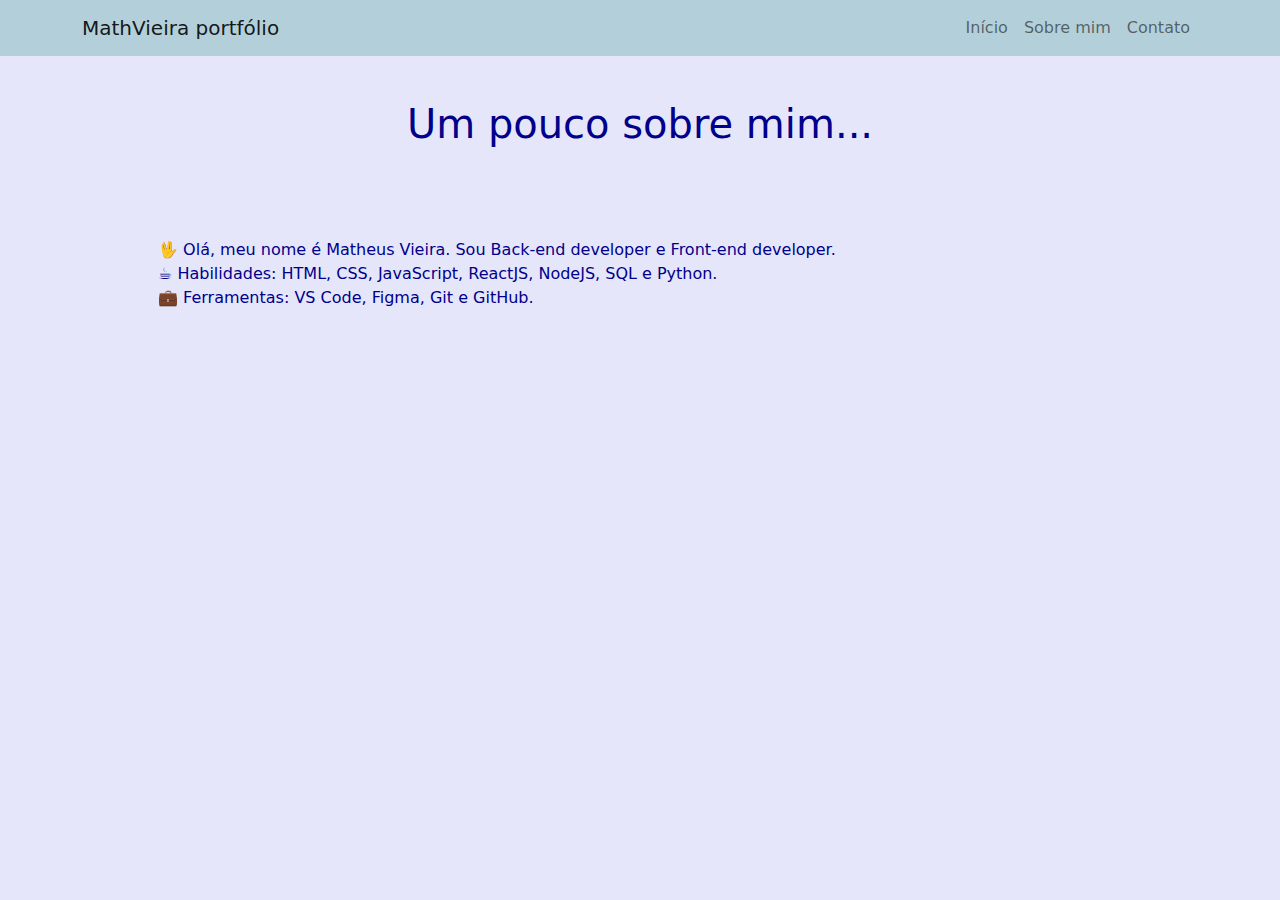
<file: src/pgSobre/index.html>
<!DOCTYPE html>
<html lang="pt-br">
<head>
    <meta charset="UTF-8">
    <title>MathVieira - sobre mim</title>
    <link rel="stylesheet" href="./style.css">
</head>
<body>
    <nav class="navbar navbar-expand-lg navbar-light bg-light fixed-top">
        <div class="container">
            <a class="navbar-brand" href="#">MathVieira portfólio</a>
            <button class="navbar-toggler" type="button" data-bs-toggle="collapse" data-bs-target="#navbarResponsive" aria-controls="navbarResponsive" aria-expanded="false" aria-label="Toggle navigation">
                <span class="navbar-toggler-icon"></span>
            </button>
            <div class="collapse navbar-collapse" id="navbarResponsive">
                <ul class="navbar-nav ms-auto">
                    <li class="nav-item active">
                        <a class="nav-link" href="../pgPrincipal/index.html">Início</a>
                    </li>
                    <li class="nav-item">
                        <a class="nav-link" href="#">Sobre mim</a>
                    </li>
                    <li class="nav-item">
                        <a class="nav-link" href="#">Contato</a>
                    </li>
                </ul>
            </div>
        </div>
    </nav>
    <section id="apresentacao">
        <div class="apresentacao container">
            <div class="apresentacao-top">
                <h1 class="section-title">Um pouco sobre mim...</h1>
            </div>

            <div class="apresentacao-bottom">
                <div class="apresentacao-item">
					<p>
                        🖖 Olá, meu nome é Matheus Vieira. Sou Back-end developer e Front-end developer.
                        <br/>
                        ☕ Habilidades: HTML, CSS, JavaScript, ReactJS, NodeJS, SQL e Python.
                        <br/>
                        💼 Ferramentas: VS Code, Figma, Git e GitHub.
                    </p>
				</div>
            </div>
        </div>
    </section>
</body>
</html>
</file>
<file: src/pgSobre/style.css>
#apresentacao .apresentacao {
	flex-direction: column;
	text-align: center;
	max-width: 1500px;
	margin: 0 auto;
	padding: 100px 0;
}

#apresentacao .apresentacao-top {
	max-width: 1100px;
	margin: 0 auto;
}

#apresentacao .apresentacao-bottom {
	display: flex;
	align-items: center;
	justify-content: center;
	flex-wrap: wrap;
	margin-top: 50px;
}

#apresentacao .apresentacao-item {
	flex-basis: 80%;
	display: flex;
	align-items: flex-start;
	justify-content: center;
	flex-direction: column;
	padding: 30px;
	border-radius: 10px;
	background-size: cover;
	margin: 10px 5%;
	position: relative;
	z-index: 1;
	overflow: hidden;
}

#apresentacao .apresentacao-item p {
	color: #00008b;
	text-align: left;
}

/*
 * Bootstrap v5.1.0 (https://getbootstrap.com/)
 * Copyright 2011-2021 The Bootstrap Authors
 * Copyright 2011-2021 Twitter, Inc.
 * Licensed under MIT (https://github.com/twbs/bootstrap/blob/main/LICENSE)
 */
 :root{--bs-blue:#0d6efd;--bs-indigo:#6610f2;--bs-purple:#6f42c1;--bs-pink:#d63384;--bs-red:#dc3545;--bs-orange:#fd7e14;--bs-yellow:#ffc107;--bs-green:#198754;--bs-teal:#20c997;--bs-cyan:#0dcaf0;--bs-white:#fff;--bs-gray:#6c757d;--bs-gray-dark:#343a40;--bs-gray-100:#f8f9fa;--bs-gray-200:#e9ecef;--bs-gray-300:#dee2e6;--bs-gray-400:#ced4da;--bs-gray-500:#adb5bd;--bs-gray-600:#6c757d;--bs-gray-700:#495057;--bs-gray-800:#343a40;--bs-gray-900:#212529;--bs-primary:#0d6efd;--bs-secondary:#6c757d;--bs-success:#198754;--bs-info:#0dcaf0;--bs-warning:#ffc107;--bs-danger:#dc3545;--bs-light:#f8f9fa;--bs-dark:#212529;--bs-primary-rgb:13,110,253;--bs-secondary-rgb:108,117,125;--bs-success-rgb:25,135,84;--bs-info-rgb:13,202,240;--bs-warning-rgb:255,193,7;--bs-danger-rgb:220,53,69;--bs-light-rgb:179, 207, 217;--bs-dark-rgb:33,37,41;--bs-white-rgb:255,255,255;--bs-black-rgb:0,0,0;--bs-body-rgb:33,37,41;--bs-font-sans-serif:system-ui,-apple-system,"Segoe UI",Roboto,"Helvetica Neue",Arial,"Noto Sans","Liberation Sans",sans-serif,"Apple Color Emoji","Segoe UI Emoji","Segoe UI Symbol","Noto Color Emoji";--bs-font-monospace:SFMono-Regular,Menlo,Monaco,Consolas,"Liberation Mono","Courier New",monospace;--bs-gradient:linear-gradient(180deg, rgba(255, 255, 255, 0.15), rgba(255, 255, 255, 0));--bs-body-font-family:var(--bs-font-sans-serif);--bs-body-font-size:1rem;--bs-body-font-weight:400;--bs-body-line-height:1.5;--bs-body-color:darkblue;--bs-body-bg:lavender}*,::after,::before{box-sizing:border-box}@media (prefers-reduced-motion:no-preference){:root{scroll-behavior:smooth}}body{margin:0;font-family:var(--bs-body-font-family);font-size:var(--bs-body-font-size);font-weight:var(--bs-body-font-weight);line-height:var(--bs-body-line-height);color:var(--bs-body-color);text-align:var(--bs-body-text-align);background-color:var(--bs-body-bg);-webkit-text-size-adjust:100%;-webkit-tap-highlight-color:transparent}hr{margin:1rem 0;color:inherit;background-color:currentColor;border:0;opacity:.25}hr:not([size]){height:1px}.h1,.h2,.h3,.h4,.h5,.h6,h1,h2,h3,h4,h5,h6{margin-top:0;margin-bottom:.5rem;font-weight:500;line-height:1.2}.h1,h1{font-size:calc(1.375rem + 1.5vw)}@media (min-width:1200px){.h1,h1{font-size:2.5rem}}.h2,h2{font-size:calc(1.325rem + .9vw)}@media (min-width:1200px){.h2,h2{font-size:2rem}}.h3,h3{font-size:calc(1.3rem + .6vw)}@media (min-width:1200px){.h3,h3{font-size:1.75rem}}.h4,h4{font-size:calc(1.275rem + .3vw)}@media (min-width:1200px){.h4,h4{font-size:1.5rem}}.h5,h5{font-size:1.25rem}.h6,h6{font-size:1rem}p{margin-top:0;margin-bottom:1rem}abbr[data-bs-original-title],abbr[title]{-webkit-text-decoration:underline dotted;text-decoration:underline dotted;cursor:help;-webkit-text-decoration-skip-ink:none;text-decoration-skip-ink:none}address{margin-bottom:1rem;font-style:normal;line-height:inherit}ol,ul{padding-left:2rem}dl,ol,ul{margin-top:0;margin-bottom:1rem}ol ol,ol ul,ul ol,ul ul{margin-bottom:0}dt{font-weight:700}dd{margin-bottom:.5rem;margin-left:0}blockquote{margin:0 0 1rem}b,strong{font-weight:bolder}.small,small{font-size:.875em}.mark,mark{padding:.2em;background-color:#fcf8e3}sub,sup{position:relative;font-size:.75em;line-height:0;vertical-align:baseline}sub{bottom:-.25em}sup{top:-.5em}a{color:#0d6efd;text-decoration:underline}a:hover{color:#0a58ca}a:not([href]):not([class]),a:not([href]):not([class]):hover{color:inherit;text-decoration:none}code,kbd,pre,samp{font-family:var(--bs-font-monospace);font-size:1em;direction:ltr;unicode-bidi:bidi-override}pre{display:block;margin-top:0;margin-bottom:1rem;overflow:auto;font-size:.875em}pre code{font-size:inherit;color:inherit;word-break:normal}code{font-size:.875em;color:#d63384;word-wrap:break-word}a>code{color:inherit}kbd{padding:.2rem .4rem;font-size:.875em;color:#fff;background-color:#212529;border-radius:.2rem}kbd kbd{padding:0;font-size:1em;font-weight:700}figure{margin:0 0 1rem}img,svg{vertical-align:middle}table{caption-side:bottom;border-collapse:collapse}caption{padding-top:.5rem;padding-bottom:.5rem;color:#6c757d;text-align:left}th{text-align:inherit;text-align:-webkit-match-parent}tbody,td,tfoot,th,thead,tr{border-color:inherit;border-style:solid;border-width:0}label{display:inline-block}button{border-radius:0}button:focus:not(:focus-visible){outline:0}button,input,optgroup,select,textarea{margin:0;font-family:inherit;font-size:inherit;line-height:inherit}button,select{text-transform:none}[role=button]{cursor:pointer}select{word-wrap:normal}select:disabled{opacity:1}[list]::-webkit-calendar-picker-indicator{display:none}[type=button],[type=reset],[type=submit],button{-webkit-appearance:button}[type=button]:not(:disabled),[type=reset]:not(:disabled),[type=submit]:not(:disabled),button:not(:disabled){cursor:pointer}::-moz-focus-inner{padding:0;border-style:none}textarea{resize:vertical}fieldset{min-width:0;padding:0;margin:0;border:0}legend{float:left;width:100%;padding:0;margin-bottom:.5rem;font-size:calc(1.275rem + .3vw);line-height:inherit}@media (min-width:1200px){legend{font-size:1.5rem}}legend+*{clear:left}::-webkit-datetime-edit-day-field,::-webkit-datetime-edit-fields-wrapper,::-webkit-datetime-edit-hour-field,::-webkit-datetime-edit-minute,::-webkit-datetime-edit-month-field,::-webkit-datetime-edit-text,::-webkit-datetime-edit-year-field{padding:0}::-webkit-inner-spin-button{height:auto}[type=search]{outline-offset:-2px;-webkit-appearance:textfield}::-webkit-search-decoration{-webkit-appearance:none}::-webkit-color-swatch-wrapper{padding:0}::file-selector-button{font:inherit}::-webkit-file-upload-button{font:inherit;-webkit-appearance:button}output{display:inline-block}iframe{border:0}summary{display:list-item;cursor:pointer}progress{vertical-align:baseline}[hidden]{display:none!important}.lead{font-size:1.25rem;font-weight:300}.display-1{font-size:calc(1.625rem + 4.5vw);font-weight:300;line-height:1.2}@media (min-width:1200px){.display-1{font-size:5rem}}.display-2{font-size:calc(1.575rem + 3.9vw);font-weight:300;line-height:1.2}@media (min-width:1200px){.display-2{font-size:4.5rem}}.display-3{font-size:calc(1.525rem + 3.3vw);font-weight:300;line-height:1.2}@media (min-width:1200px){.display-3{font-size:4rem}}.display-4{font-size:calc(1.475rem + 2.7vw);font-weight:300;line-height:1.2}@media (min-width:1200px){.display-4{font-size:3.5rem}}.display-5{font-size:calc(1.425rem + 2.1vw);font-weight:300;line-height:1.2}@media (min-width:1200px){.display-5{font-size:3rem}}.display-6{font-size:calc(1.375rem + 1.5vw);font-weight:300;line-height:1.2}@media (min-width:1200px){.display-6{font-size:2.5rem}}.list-unstyled{padding-left:0;list-style:none}.list-inline{padding-left:0;list-style:none}.list-inline-item{display:inline-block}.list-inline-item:not(:last-child){margin-right:.5rem}.initialism{font-size:.875em;text-transform:uppercase}.blockquote{margin-bottom:1rem;font-size:1.25rem}.blockquote>:last-child{margin-bottom:0}.blockquote-footer{margin-top:-1rem;margin-bottom:1rem;font-size:.875em;color:#6c757d}.blockquote-footer::before{content:"— "}.img-fluid{max-width:100%;height:auto}.img-thumbnail{padding:.25rem;background-color:#fff;border:1px solid #dee2e6;border-radius:.25rem;max-width:100%;height:auto}.figure{display:inline-block}.figure-img{margin-bottom:.5rem;line-height:1}.figure-caption{font-size:.875em;color:#6c757d}.container,.container-fluid,.container-lg,.container-md,.container-sm,.container-xl,.container-xxl{width:100%;padding-right:var(--bs-gutter-x,.75rem);padding-left:var(--bs-gutter-x,.75rem);margin-right:auto;margin-left:auto}@media (min-width:576px){.container,.container-sm{max-width:540px}}@media (min-width:768px){.container,.container-md,.container-sm{max-width:720px}}@media (min-width:992px){.container,.container-lg,.container-md,.container-sm{max-width:960px}}@media (min-width:1200px){.container,.container-lg,.container-md,.container-sm,.container-xl{max-width:1140px}}@media (min-width:1400px){.container,.container-lg,.container-md,.container-sm,.container-xl,.container-xxl{max-width:1320px}}.row{--bs-gutter-x:1.5rem;--bs-gutter-y:0;display:flex;flex-wrap:wrap;margin-top:calc(var(--bs-gutter-y) * -1);margin-right:calc(var(--bs-gutter-x) * -.5);margin-left:calc(var(--bs-gutter-x) * -.5)}.row>*{flex-shrink:0;width:100%;max-width:100%;padding-right:calc(var(--bs-gutter-x) * .5);padding-left:calc(var(--bs-gutter-x) * .5);margin-top:var(--bs-gutter-y)}.col{flex:1 0 0%}.row-cols-auto>*{flex:0 0 auto;width:auto}.row-cols-1>*{flex:0 0 auto;width:100%}.row-cols-2>*{flex:0 0 auto;width:50%}.row-cols-3>*{flex:0 0 auto;width:33.3333333333%}.row-cols-4>*{flex:0 0 auto;width:25%}.row-cols-5>*{flex:0 0 auto;width:20%}.row-cols-6>*{flex:0 0 auto;width:16.6666666667%}.col-auto{flex:0 0 auto;width:auto}.col-1{flex:0 0 auto;width:8.33333333%}.col-2{flex:0 0 auto;width:16.66666667%}.col-3{flex:0 0 auto;width:25%}.col-4{flex:0 0 auto;width:33.33333333%}.col-5{flex:0 0 auto;width:41.66666667%}.col-6{flex:0 0 auto;width:50%}.col-7{flex:0 0 auto;width:58.33333333%}.col-8{flex:0 0 auto;width:66.66666667%}.col-9{flex:0 0 auto;width:75%}.col-10{flex:0 0 auto;width:83.33333333%}.col-11{flex:0 0 auto;width:91.66666667%}.col-12{flex:0 0 auto;width:100%}.offset-1{margin-left:8.33333333%}.offset-2{margin-left:16.66666667%}.offset-3{margin-left:25%}.offset-4{margin-left:33.33333333%}.offset-5{margin-left:41.66666667%}.offset-6{margin-left:50%}.offset-7{margin-left:58.33333333%}.offset-8{margin-left:66.66666667%}.offset-9{margin-left:75%}.offset-10{margin-left:83.33333333%}.offset-11{margin-left:91.66666667%}.g-0,.gx-0{--bs-gutter-x:0}.g-0,.gy-0{--bs-gutter-y:0}.g-1,.gx-1{--bs-gutter-x:0.25rem}.g-1,.gy-1{--bs-gutter-y:0.25rem}.g-2,.gx-2{--bs-gutter-x:0.5rem}.g-2,.gy-2{--bs-gutter-y:0.5rem}.g-3,.gx-3{--bs-gutter-x:1rem}.g-3,.gy-3{--bs-gutter-y:1rem}.g-4,.gx-4{--bs-gutter-x:1.5rem}.g-4,.gy-4{--bs-gutter-y:1.5rem}.g-5,.gx-5{--bs-gutter-x:3rem}.g-5,.gy-5{--bs-gutter-y:3rem}@media (min-width:576px){.col-sm{flex:1 0 0%}.row-cols-sm-auto>*{flex:0 0 auto;width:auto}.row-cols-sm-1>*{flex:0 0 auto;width:100%}.row-cols-sm-2>*{flex:0 0 auto;width:50%}.row-cols-sm-3>*{flex:0 0 auto;width:33.3333333333%}.row-cols-sm-4>*{flex:0 0 auto;width:25%}.row-cols-sm-5>*{flex:0 0 auto;width:20%}.row-cols-sm-6>*{flex:0 0 auto;width:16.6666666667%}.col-sm-auto{flex:0 0 auto;width:auto}.col-sm-1{flex:0 0 auto;width:8.33333333%}.col-sm-2{flex:0 0 auto;width:16.66666667%}.col-sm-3{flex:0 0 auto;width:25%}.col-sm-4{flex:0 0 auto;width:33.33333333%}.col-sm-5{flex:0 0 auto;width:41.66666667%}.col-sm-6{flex:0 0 auto;width:50%}.col-sm-7{flex:0 0 auto;width:58.33333333%}.col-sm-8{flex:0 0 auto;width:66.66666667%}.col-sm-9{flex:0 0 auto;width:75%}.col-sm-10{flex:0 0 auto;width:83.33333333%}.col-sm-11{flex:0 0 auto;width:91.66666667%}.col-sm-12{flex:0 0 auto;width:100%}.offset-sm-0{margin-left:0}.offset-sm-1{margin-left:8.33333333%}.offset-sm-2{margin-left:16.66666667%}.offset-sm-3{margin-left:25%}.offset-sm-4{margin-left:33.33333333%}.offset-sm-5{margin-left:41.66666667%}.offset-sm-6{margin-left:50%}.offset-sm-7{margin-left:58.33333333%}.offset-sm-8{margin-left:66.66666667%}.offset-sm-9{margin-left:75%}.offset-sm-10{margin-left:83.33333333%}.offset-sm-11{margin-left:91.66666667%}.g-sm-0,.gx-sm-0{--bs-gutter-x:0}.g-sm-0,.gy-sm-0{--bs-gutter-y:0}.g-sm-1,.gx-sm-1{--bs-gutter-x:0.25rem}.g-sm-1,.gy-sm-1{--bs-gutter-y:0.25rem}.g-sm-2,.gx-sm-2{--bs-gutter-x:0.5rem}.g-sm-2,.gy-sm-2{--bs-gutter-y:0.5rem}.g-sm-3,.gx-sm-3{--bs-gutter-x:1rem}.g-sm-3,.gy-sm-3{--bs-gutter-y:1rem}.g-sm-4,.gx-sm-4{--bs-gutter-x:1.5rem}.g-sm-4,.gy-sm-4{--bs-gutter-y:1.5rem}.g-sm-5,.gx-sm-5{--bs-gutter-x:3rem}.g-sm-5,.gy-sm-5{--bs-gutter-y:3rem}}@media (min-width:768px){.col-md{flex:1 0 0%}.row-cols-md-auto>*{flex:0 0 auto;width:auto}.row-cols-md-1>*{flex:0 0 auto;width:100%}.row-cols-md-2>*{flex:0 0 auto;width:50%}.row-cols-md-3>*{flex:0 0 auto;width:33.3333333333%}.row-cols-md-4>*{flex:0 0 auto;width:25%}.row-cols-md-5>*{flex:0 0 auto;width:20%}.row-cols-md-6>*{flex:0 0 auto;width:16.6666666667%}.col-md-auto{flex:0 0 auto;width:auto}.col-md-1{flex:0 0 auto;width:8.33333333%}.col-md-2{flex:0 0 auto;width:16.66666667%}.col-md-3{flex:0 0 auto;width:25%}.col-md-4{flex:0 0 auto;width:33.33333333%}.col-md-5{flex:0 0 auto;width:41.66666667%}.col-md-6{flex:0 0 auto;width:50%}.col-md-7{flex:0 0 auto;width:58.33333333%}.col-md-8{flex:0 0 auto;width:66.66666667%}.col-md-9{flex:0 0 auto;width:75%}.col-md-10{flex:0 0 auto;width:83.33333333%}.col-md-11{flex:0 0 auto;width:91.66666667%}.col-md-12{flex:0 0 auto;width:100%}.offset-md-0{margin-left:0}.offset-md-1{margin-left:8.33333333%}.offset-md-2{margin-left:16.66666667%}.offset-md-3{margin-left:25%}.offset-md-4{margin-left:33.33333333%}.offset-md-5{margin-left:41.66666667%}.offset-md-6{margin-left:50%}.offset-md-7{margin-left:58.33333333%}.offset-md-8{margin-left:66.66666667%}.offset-md-9{margin-left:75%}.offset-md-10{margin-left:83.33333333%}.offset-md-11{margin-left:91.66666667%}.g-md-0,.gx-md-0{--bs-gutter-x:0}.g-md-0,.gy-md-0{--bs-gutter-y:0}.g-md-1,.gx-md-1{--bs-gutter-x:0.25rem}.g-md-1,.gy-md-1{--bs-gutter-y:0.25rem}.g-md-2,.gx-md-2{--bs-gutter-x:0.5rem}.g-md-2,.gy-md-2{--bs-gutter-y:0.5rem}.g-md-3,.gx-md-3{--bs-gutter-x:1rem}.g-md-3,.gy-md-3{--bs-gutter-y:1rem}.g-md-4,.gx-md-4{--bs-gutter-x:1.5rem}.g-md-4,.gy-md-4{--bs-gutter-y:1.5rem}.g-md-5,.gx-md-5{--bs-gutter-x:3rem}.g-md-5,.gy-md-5{--bs-gutter-y:3rem}}@media (min-width:992px){.col-lg{flex:1 0 0%}.row-cols-lg-auto>*{flex:0 0 auto;width:auto}.row-cols-lg-1>*{flex:0 0 auto;width:100%}.row-cols-lg-2>*{flex:0 0 auto;width:50%}.row-cols-lg-3>*{flex:0 0 auto;width:33.3333333333%}.row-cols-lg-4>*{flex:0 0 auto;width:25%}.row-cols-lg-5>*{flex:0 0 auto;width:20%}.row-cols-lg-6>*{flex:0 0 auto;width:16.6666666667%}.col-lg-auto{flex:0 0 auto;width:auto}.col-lg-1{flex:0 0 auto;width:8.33333333%}.col-lg-2{flex:0 0 auto;width:16.66666667%}.col-lg-3{flex:0 0 auto;width:25%}.col-lg-4{flex:0 0 auto;width:33.33333333%}.col-lg-5{flex:0 0 auto;width:41.66666667%}.col-lg-6{flex:0 0 auto;width:50%}.col-lg-7{flex:0 0 auto;width:58.33333333%}.col-lg-8{flex:0 0 auto;width:66.66666667%}.col-lg-9{flex:0 0 auto;width:75%}.col-lg-10{flex:0 0 auto;width:83.33333333%}.col-lg-11{flex:0 0 auto;width:91.66666667%}.col-lg-12{flex:0 0 auto;width:100%}.offset-lg-0{margin-left:0}.offset-lg-1{margin-left:8.33333333%}.offset-lg-2{margin-left:16.66666667%}.offset-lg-3{margin-left:25%}.offset-lg-4{margin-left:33.33333333%}.offset-lg-5{margin-left:41.66666667%}.offset-lg-6{margin-left:50%}.offset-lg-7{margin-left:58.33333333%}.offset-lg-8{margin-left:66.66666667%}.offset-lg-9{margin-left:75%}.offset-lg-10{margin-left:83.33333333%}.offset-lg-11{margin-left:91.66666667%}.g-lg-0,.gx-lg-0{--bs-gutter-x:0}.g-lg-0,.gy-lg-0{--bs-gutter-y:0}.g-lg-1,.gx-lg-1{--bs-gutter-x:0.25rem}.g-lg-1,.gy-lg-1{--bs-gutter-y:0.25rem}.g-lg-2,.gx-lg-2{--bs-gutter-x:0.5rem}.g-lg-2,.gy-lg-2{--bs-gutter-y:0.5rem}.g-lg-3,.gx-lg-3{--bs-gutter-x:1rem}.g-lg-3,.gy-lg-3{--bs-gutter-y:1rem}.g-lg-4,.gx-lg-4{--bs-gutter-x:1.5rem}.g-lg-4,.gy-lg-4{--bs-gutter-y:1.5rem}.g-lg-5,.gx-lg-5{--bs-gutter-x:3rem}.g-lg-5,.gy-lg-5{--bs-gutter-y:3rem}}@media (min-width:1200px){.col-xl{flex:1 0 0%}.row-cols-xl-auto>*{flex:0 0 auto;width:auto}.row-cols-xl-1>*{flex:0 0 auto;width:100%}.row-cols-xl-2>*{flex:0 0 auto;width:50%}.row-cols-xl-3>*{flex:0 0 auto;width:33.3333333333%}.row-cols-xl-4>*{flex:0 0 auto;width:25%}.row-cols-xl-5>*{flex:0 0 auto;width:20%}.row-cols-xl-6>*{flex:0 0 auto;width:16.6666666667%}.col-xl-auto{flex:0 0 auto;width:auto}.col-xl-1{flex:0 0 auto;width:8.33333333%}.col-xl-2{flex:0 0 auto;width:16.66666667%}.col-xl-3{flex:0 0 auto;width:25%}.col-xl-4{flex:0 0 auto;width:33.33333333%}.col-xl-5{flex:0 0 auto;width:41.66666667%}.col-xl-6{flex:0 0 auto;width:50%}.col-xl-7{flex:0 0 auto;width:58.33333333%}.col-xl-8{flex:0 0 auto;width:66.66666667%}.col-xl-9{flex:0 0 auto;width:75%}.col-xl-10{flex:0 0 auto;width:83.33333333%}.col-xl-11{flex:0 0 auto;width:91.66666667%}.col-xl-12{flex:0 0 auto;width:100%}.offset-xl-0{margin-left:0}.offset-xl-1{margin-left:8.33333333%}.offset-xl-2{margin-left:16.66666667%}.offset-xl-3{margin-left:25%}.offset-xl-4{margin-left:33.33333333%}.offset-xl-5{margin-left:41.66666667%}.offset-xl-6{margin-left:50%}.offset-xl-7{margin-left:58.33333333%}.offset-xl-8{margin-left:66.66666667%}.offset-xl-9{margin-left:75%}.offset-xl-10{margin-left:83.33333333%}.offset-xl-11{margin-left:91.66666667%}.g-xl-0,.gx-xl-0{--bs-gutter-x:0}.g-xl-0,.gy-xl-0{--bs-gutter-y:0}.g-xl-1,.gx-xl-1{--bs-gutter-x:0.25rem}.g-xl-1,.gy-xl-1{--bs-gutter-y:0.25rem}.g-xl-2,.gx-xl-2{--bs-gutter-x:0.5rem}.g-xl-2,.gy-xl-2{--bs-gutter-y:0.5rem}.g-xl-3,.gx-xl-3{--bs-gutter-x:1rem}.g-xl-3,.gy-xl-3{--bs-gutter-y:1rem}.g-xl-4,.gx-xl-4{--bs-gutter-x:1.5rem}.g-xl-4,.gy-xl-4{--bs-gutter-y:1.5rem}.g-xl-5,.gx-xl-5{--bs-gutter-x:3rem}.g-xl-5,.gy-xl-5{--bs-gutter-y:3rem}}@media (min-width:1400px){.col-xxl{flex:1 0 0%}.row-cols-xxl-auto>*{flex:0 0 auto;width:auto}.row-cols-xxl-1>*{flex:0 0 auto;width:100%}.row-cols-xxl-2>*{flex:0 0 auto;width:50%}.row-cols-xxl-3>*{flex:0 0 auto;width:33.3333333333%}.row-cols-xxl-4>*{flex:0 0 auto;width:25%}.row-cols-xxl-5>*{flex:0 0 auto;width:20%}.row-cols-xxl-6>*{flex:0 0 auto;width:16.6666666667%}.col-xxl-auto{flex:0 0 auto;width:auto}.col-xxl-1{flex:0 0 auto;width:8.33333333%}.col-xxl-2{flex:0 0 auto;width:16.66666667%}.col-xxl-3{flex:0 0 auto;width:25%}.col-xxl-4{flex:0 0 auto;width:33.33333333%}.col-xxl-5{flex:0 0 auto;width:41.66666667%}.col-xxl-6{flex:0 0 auto;width:50%}.col-xxl-7{flex:0 0 auto;width:58.33333333%}.col-xxl-8{flex:0 0 auto;width:66.66666667%}.col-xxl-9{flex:0 0 auto;width:75%}.col-xxl-10{flex:0 0 auto;width:83.33333333%}.col-xxl-11{flex:0 0 auto;width:91.66666667%}.col-xxl-12{flex:0 0 auto;width:100%}.offset-xxl-0{margin-left:0}.offset-xxl-1{margin-left:8.33333333%}.offset-xxl-2{margin-left:16.66666667%}.offset-xxl-3{margin-left:25%}.offset-xxl-4{margin-left:33.33333333%}.offset-xxl-5{margin-left:41.66666667%}.offset-xxl-6{margin-left:50%}.offset-xxl-7{margin-left:58.33333333%}.offset-xxl-8{margin-left:66.66666667%}.offset-xxl-9{margin-left:75%}.offset-xxl-10{margin-left:83.33333333%}.offset-xxl-11{margin-left:91.66666667%}.g-xxl-0,.gx-xxl-0{--bs-gutter-x:0}.g-xxl-0,.gy-xxl-0{--bs-gutter-y:0}.g-xxl-1,.gx-xxl-1{--bs-gutter-x:0.25rem}.g-xxl-1,.gy-xxl-1{--bs-gutter-y:0.25rem}.g-xxl-2,.gx-xxl-2{--bs-gutter-x:0.5rem}.g-xxl-2,.gy-xxl-2{--bs-gutter-y:0.5rem}.g-xxl-3,.gx-xxl-3{--bs-gutter-x:1rem}.g-xxl-3,.gy-xxl-3{--bs-gutter-y:1rem}.g-xxl-4,.gx-xxl-4{--bs-gutter-x:1.5rem}.g-xxl-4,.gy-xxl-4{--bs-gutter-y:1.5rem}.g-xxl-5,.gx-xxl-5{--bs-gutter-x:3rem}.g-xxl-5,.gy-xxl-5{--bs-gutter-y:3rem}}.table{--bs-table-bg:transparent;--bs-table-accent-bg:transparent;--bs-table-striped-color:#212529;--bs-table-striped-bg:rgba(0, 0, 0, 0.05);--bs-table-active-color:#212529;--bs-table-active-bg:rgba(0, 0, 0, 0.1);--bs-table-hover-color:#212529;--bs-table-hover-bg:rgba(0, 0, 0, 0.075);width:100%;margin-bottom:1rem;color:#212529;vertical-align:top;border-color:#dee2e6}.table>:not(caption)>*>*{padding:.5rem .5rem;background-color:var(--bs-table-bg);border-bottom-width:1px;box-shadow:inset 0 0 0 9999px var(--bs-table-accent-bg)}.table>tbody{vertical-align:inherit}.table>thead{vertical-align:bottom}.table>:not(:last-child)>:last-child>*{border-bottom-color:currentColor}.caption-top{caption-side:top}.table-sm>:not(caption)>*>*{padding:.25rem .25rem}.table-bordered>:not(caption)>*{border-width:1px 0}.table-bordered>:not(caption)>*>*{border-width:0 1px}.table-borderless>:not(caption)>*>*{border-bottom-width:0}.table-striped>tbody>tr:nth-of-type(odd){--bs-table-accent-bg:var(--bs-table-striped-bg);color:var(--bs-table-striped-color)}.table-active{--bs-table-accent-bg:var(--bs-table-active-bg);color:var(--bs-table-active-color)}.table-hover>tbody>tr:hover{--bs-table-accent-bg:var(--bs-table-hover-bg);color:var(--bs-table-hover-color)}.table-primary{--bs-table-bg:#cfe2ff;--bs-table-striped-bg:#c5d7f2;--bs-table-striped-color:#000;--bs-table-active-bg:#bacbe6;--bs-table-active-color:#000;--bs-table-hover-bg:#bfd1ec;--bs-table-hover-color:#000;color:#000;border-color:#bacbe6}.table-secondary{--bs-table-bg:#e2e3e5;--bs-table-striped-bg:#d7d8da;--bs-table-striped-color:#000;--bs-table-active-bg:#cbccce;--bs-table-active-color:#000;--bs-table-hover-bg:#d1d2d4;--bs-table-hover-color:#000;color:#000;border-color:#cbccce}.table-success{--bs-table-bg:#d1e7dd;--bs-table-striped-bg:#c7dbd2;--bs-table-striped-color:#000;--bs-table-active-bg:#bcd0c7;--bs-table-active-color:#000;--bs-table-hover-bg:#c1d6cc;--bs-table-hover-color:#000;color:#000;border-color:#bcd0c7}.table-info{--bs-table-bg:#cff4fc;--bs-table-striped-bg:#c5e8ef;--bs-table-striped-color:#000;--bs-table-active-bg:#badce3;--bs-table-active-color:#000;--bs-table-hover-bg:#bfe2e9;--bs-table-hover-color:#000;color:#000;border-color:#badce3}.table-warning{--bs-table-bg:#fff3cd;--bs-table-striped-bg:#f2e7c3;--bs-table-striped-color:#000;--bs-table-active-bg:#e6dbb9;--bs-table-active-color:#000;--bs-table-hover-bg:#ece1be;--bs-table-hover-color:#000;color:#000;border-color:#e6dbb9}.table-danger{--bs-table-bg:#f8d7da;--bs-table-striped-bg:#eccccf;--bs-table-striped-color:#000;--bs-table-active-bg:#dfc2c4;--bs-table-active-color:#000;--bs-table-hover-bg:#e5c7ca;--bs-table-hover-color:#000;color:#000;border-color:#dfc2c4}.table-light{--bs-table-bg:#f8f9fa;--bs-table-striped-bg:#ecedee;--bs-table-striped-color:#000;--bs-table-active-bg:#dfe0e1;--bs-table-active-color:#000;--bs-table-hover-bg:#e5e6e7;--bs-table-hover-color:#000;color:#000;border-color:#dfe0e1}.table-dark{--bs-table-bg:#212529;--bs-table-striped-bg:#2c3034;--bs-table-striped-color:#fff;--bs-table-active-bg:#373b3e;--bs-table-active-color:#fff;--bs-table-hover-bg:#323539;--bs-table-hover-color:#fff;color:#fff;border-color:#373b3e}.table-responsive{overflow-x:auto;-webkit-overflow-scrolling:touch}@media (max-width:575.98px){.table-responsive-sm{overflow-x:auto;-webkit-overflow-scrolling:touch}}@media (max-width:767.98px){.table-responsive-md{overflow-x:auto;-webkit-overflow-scrolling:touch}}@media (max-width:991.98px){.table-responsive-lg{overflow-x:auto;-webkit-overflow-scrolling:touch}}@media (max-width:1199.98px){.table-responsive-xl{overflow-x:auto;-webkit-overflow-scrolling:touch}}@media (max-width:1399.98px){.table-responsive-xxl{overflow-x:auto;-webkit-overflow-scrolling:touch}}.form-label{margin-bottom:.5rem}.col-form-label{padding-top:calc(.375rem + 1px);padding-bottom:calc(.375rem + 1px);margin-bottom:0;font-size:inherit;line-height:1.5}.col-form-label-lg{padding-top:calc(.5rem + 1px);padding-bottom:calc(.5rem + 1px);font-size:1.25rem}.col-form-label-sm{padding-top:calc(.25rem + 1px);padding-bottom:calc(.25rem + 1px);font-size:.875rem}.form-text{margin-top:.25rem;font-size:.875em;color:#6c757d}.form-control{display:block;width:100%;padding:.375rem .75rem;font-size:1rem;font-weight:400;line-height:1.5;color:#212529;background-color:#fff;background-clip:padding-box;border:1px solid #ced4da;-webkit-appearance:none;-moz-appearance:none;appearance:none;border-radius:.25rem;transition:border-color .15s ease-in-out,box-shadow .15s ease-in-out}@media (prefers-reduced-motion:reduce){.form-control{transition:none}}.form-control[type=file]{overflow:hidden}.form-control[type=file]:not(:disabled):not([readonly]){cursor:pointer}.form-control:focus{color:#212529;background-color:#fff;border-color:#86b7fe;outline:0;box-shadow:0 0 0 .25rem rgba(13,110,253,.25)}.form-control::-webkit-date-and-time-value{height:1.5em}.form-control::-moz-placeholder{color:#6c757d;opacity:1}.form-control::placeholder{color:#6c757d;opacity:1}.form-control:disabled,.form-control[readonly]{background-color:#e9ecef;opacity:1}.form-control::file-selector-button{padding:.375rem .75rem;margin:-.375rem -.75rem;-webkit-margin-end:.75rem;margin-inline-end:.75rem;color:#212529;background-color:#e9ecef;pointer-events:none;border-color:inherit;border-style:solid;border-width:0;border-inline-end-width:1px;border-radius:0;transition:color .15s ease-in-out,background-color .15s ease-in-out,border-color .15s ease-in-out,box-shadow .15s ease-in-out}@media (prefers-reduced-motion:reduce){.form-control::file-selector-button{transition:none}}.form-control:hover:not(:disabled):not([readonly])::file-selector-button{background-color:#dde0e3}.form-control::-webkit-file-upload-button{padding:.375rem .75rem;margin:-.375rem -.75rem;-webkit-margin-end:.75rem;margin-inline-end:.75rem;color:#212529;background-color:#e9ecef;pointer-events:none;border-color:inherit;border-style:solid;border-width:0;border-inline-end-width:1px;border-radius:0;-webkit-transition:color .15s ease-in-out,background-color .15s ease-in-out,border-color .15s ease-in-out,box-shadow .15s ease-in-out;transition:color .15s ease-in-out,background-color .15s ease-in-out,border-color .15s ease-in-out,box-shadow .15s ease-in-out}@media (prefers-reduced-motion:reduce){.form-control::-webkit-file-upload-button{-webkit-transition:none;transition:none}}.form-control:hover:not(:disabled):not([readonly])::-webkit-file-upload-button{background-color:#dde0e3}.form-control-plaintext{display:block;width:100%;padding:.375rem 0;margin-bottom:0;line-height:1.5;color:#212529;background-color:transparent;border:solid transparent;border-width:1px 0}.form-control-plaintext.form-control-lg,.form-control-plaintext.form-control-sm{padding-right:0;padding-left:0}.form-control-sm{min-height:calc(1.5em + .5rem + 2px);padding:.25rem .5rem;font-size:.875rem;border-radius:.2rem}.form-control-sm::file-selector-button{padding:.25rem .5rem;margin:-.25rem -.5rem;-webkit-margin-end:.5rem;margin-inline-end:.5rem}.form-control-sm::-webkit-file-upload-button{padding:.25rem .5rem;margin:-.25rem -.5rem;-webkit-margin-end:.5rem;margin-inline-end:.5rem}.form-control-lg{min-height:calc(1.5em + 1rem + 2px);padding:.5rem 1rem;font-size:1.25rem;border-radius:.3rem}.form-control-lg::file-selector-button{padding:.5rem 1rem;margin:-.5rem -1rem;-webkit-margin-end:1rem;margin-inline-end:1rem}.form-control-lg::-webkit-file-upload-button{padding:.5rem 1rem;margin:-.5rem -1rem;-webkit-margin-end:1rem;margin-inline-end:1rem}textarea.form-control{min-height:calc(1.5em + .75rem + 2px)}textarea.form-control-sm{min-height:calc(1.5em + .5rem + 2px)}textarea.form-control-lg{min-height:calc(1.5em + 1rem + 2px)}.form-control-color{width:3rem;height:auto;padding:.375rem}.form-control-color:not(:disabled):not([readonly]){cursor:pointer}.form-control-color::-moz-color-swatch{height:1.5em;border-radius:.25rem}.form-control-color::-webkit-color-swatch{height:1.5em;border-radius:.25rem}.form-select{display:block;width:100%;padding:.375rem 2.25rem .375rem .75rem;-moz-padding-start:calc(0.75rem - 3px);font-size:1rem;font-weight:400;line-height:1.5;color:#212529;background-color:#fff;background-image:url("data:image/svg+xml,%3csvg xmlns='http://www.w3.org/2000/svg' viewBox='0 0 16 16'%3e%3cpath fill='none' stroke='%23343a40' stroke-linecap='round' stroke-linejoin='round' stroke-width='2' d='M2 5l6 6 6-6'/%3e%3c/svg%3e");background-repeat:no-repeat;background-position:right .75rem center;background-size:16px 12px;border:1px solid #ced4da;border-radius:.25rem;transition:border-color .15s ease-in-out,box-shadow .15s ease-in-out;-webkit-appearance:none;-moz-appearance:none;appearance:none}@media (prefers-reduced-motion:reduce){.form-select{transition:none}}.form-select:focus{border-color:#86b7fe;outline:0;box-shadow:0 0 0 .25rem rgba(13,110,253,.25)}.form-select[multiple],.form-select[size]:not([size="1"]){padding-right:.75rem;background-image:none}.form-select:disabled{background-color:#e9ecef}.form-select:-moz-focusring{color:transparent;text-shadow:0 0 0 #212529}.form-select-sm{padding-top:.25rem;padding-bottom:.25rem;padding-left:.5rem;font-size:.875rem}.form-select-lg{padding-top:.5rem;padding-bottom:.5rem;padding-left:1rem;font-size:1.25rem}.form-check{display:block;min-height:1.5rem;padding-left:1.5em;margin-bottom:.125rem}.form-check .form-check-input{float:left;margin-left:-1.5em}.form-check-input{width:1em;height:1em;margin-top:.25em;vertical-align:top;background-color:#fff;background-repeat:no-repeat;background-position:center;background-size:contain;border:1px solid rgba(0,0,0,.25);-webkit-appearance:none;-moz-appearance:none;appearance:none;-webkit-print-color-adjust:exact;color-adjust:exact}.form-check-input[type=checkbox]{border-radius:.25em}.form-check-input[type=radio]{border-radius:50%}.form-check-input:active{filter:brightness(90%)}.form-check-input:focus{border-color:#86b7fe;outline:0;box-shadow:0 0 0 .25rem rgba(13,110,253,.25)}.form-check-input:checked{background-color:#0d6efd;border-color:#0d6efd}.form-check-input:checked[type=checkbox]{background-image:url("data:image/svg+xml,%3csvg xmlns='http://www.w3.org/2000/svg' viewBox='0 0 20 20'%3e%3cpath fill='none' stroke='%23fff' stroke-linecap='round' stroke-linejoin='round' stroke-width='3' d='M6 10l3 3l6-6'/%3e%3c/svg%3e")}.form-check-input:checked[type=radio]{background-image:url("data:image/svg+xml,%3csvg xmlns='http://www.w3.org/2000/svg' viewBox='-4 -4 8 8'%3e%3ccircle r='2' fill='%23fff'/%3e%3c/svg%3e")}.form-check-input[type=checkbox]:indeterminate{background-color:#0d6efd;border-color:#0d6efd;background-image:url("data:image/svg+xml,%3csvg xmlns='http://www.w3.org/2000/svg' viewBox='0 0 20 20'%3e%3cpath fill='none' stroke='%23fff' stroke-linecap='round' stroke-linejoin='round' stroke-width='3' d='M6 10h8'/%3e%3c/svg%3e")}.form-check-input:disabled{pointer-events:none;filter:none;opacity:.5}.form-check-input:disabled~.form-check-label,.form-check-input[disabled]~.form-check-label{opacity:.5}.form-switch{padding-left:2.5em}.form-switch .form-check-input{width:2em;margin-left:-2.5em;background-image:url("data:image/svg+xml,%3csvg xmlns='http://www.w3.org/2000/svg' viewBox='-4 -4 8 8'%3e%3ccircle r='3' fill='rgba%280, 0, 0, 0.25%29'/%3e%3c/svg%3e");background-position:left center;border-radius:2em;transition:background-position .15s ease-in-out}@media (prefers-reduced-motion:reduce){.form-switch .form-check-input{transition:none}}.form-switch .form-check-input:focus{background-image:url("data:image/svg+xml,%3csvg xmlns='http://www.w3.org/2000/svg' viewBox='-4 -4 8 8'%3e%3ccircle r='3' fill='%2386b7fe'/%3e%3c/svg%3e")}.form-switch .form-check-input:checked{background-position:right center;background-image:url("data:image/svg+xml,%3csvg xmlns='http://www.w3.org/2000/svg' viewBox='-4 -4 8 8'%3e%3ccircle r='3' fill='%23fff'/%3e%3c/svg%3e")}.form-check-inline{display:inline-block;margin-right:1rem}.btn-check{position:absolute;clip:rect(0,0,0,0);pointer-events:none}.btn-check:disabled+.btn,.btn-check[disabled]+.btn{pointer-events:none;filter:none;opacity:.65}.form-range{width:100%;height:1.5rem;padding:0;background-color:transparent;-webkit-appearance:none;-moz-appearance:none;appearance:none}.form-range:focus{outline:0}.form-range:focus::-webkit-slider-thumb{box-shadow:0 0 0 1px #fff,0 0 0 .25rem rgba(13,110,253,.25)}.form-range:focus::-moz-range-thumb{box-shadow:0 0 0 1px #fff,0 0 0 .25rem rgba(13,110,253,.25)}.form-range::-moz-focus-outer{border:0}.form-range::-webkit-slider-thumb{width:1rem;height:1rem;margin-top:-.25rem;background-color:#0d6efd;border:0;border-radius:1rem;-webkit-transition:background-color .15s ease-in-out,border-color .15s ease-in-out,box-shadow .15s ease-in-out;transition:background-color .15s ease-in-out,border-color .15s ease-in-out,box-shadow .15s ease-in-out;-webkit-appearance:none;appearance:none}@media (prefers-reduced-motion:reduce){.form-range::-webkit-slider-thumb{-webkit-transition:none;transition:none}}.form-range::-webkit-slider-thumb:active{background-color:#b6d4fe}.form-range::-webkit-slider-runnable-track{width:100%;height:.5rem;color:transparent;cursor:pointer;background-color:#dee2e6;border-color:transparent;border-radius:1rem}.form-range::-moz-range-thumb{width:1rem;height:1rem;background-color:#0d6efd;border:0;border-radius:1rem;-moz-transition:background-color .15s ease-in-out,border-color .15s ease-in-out,box-shadow .15s ease-in-out;transition:background-color .15s ease-in-out,border-color .15s ease-in-out,box-shadow .15s ease-in-out;-moz-appearance:none;appearance:none}@media (prefers-reduced-motion:reduce){.form-range::-moz-range-thumb{-moz-transition:none;transition:none}}.form-range::-moz-range-thumb:active{background-color:#b6d4fe}.form-range::-moz-range-track{width:100%;height:.5rem;color:transparent;cursor:pointer;background-color:#dee2e6;border-color:transparent;border-radius:1rem}.form-range:disabled{pointer-events:none}.form-range:disabled::-webkit-slider-thumb{background-color:#adb5bd}.form-range:disabled::-moz-range-thumb{background-color:#adb5bd}.form-floating{position:relative}.form-floating>.form-control,.form-floating>.form-select{height:calc(3.5rem + 2px);line-height:1.25}.form-floating>label{position:absolute;top:0;left:0;height:100%;padding:1rem .75rem;pointer-events:none;border:1px solid transparent;transform-origin:0 0;transition:opacity .1s ease-in-out,transform .1s ease-in-out}@media (prefers-reduced-motion:reduce){.form-floating>label{transition:none}}.form-floating>.form-control{padding:1rem .75rem}.form-floating>.form-control::-moz-placeholder{color:transparent}.form-floating>.form-control::placeholder{color:transparent}.form-floating>.form-control:not(:-moz-placeholder-shown){padding-top:1.625rem;padding-bottom:.625rem}.form-floating>.form-control:focus,.form-floating>.form-control:not(:placeholder-shown){padding-top:1.625rem;padding-bottom:.625rem}.form-floating>.form-control:-webkit-autofill{padding-top:1.625rem;padding-bottom:.625rem}.form-floating>.form-select{padding-top:1.625rem;padding-bottom:.625rem}.form-floating>.form-control:not(:-moz-placeholder-shown)~label{opacity:.65;transform:scale(.85) translateY(-.5rem) translateX(.15rem)}.form-floating>.form-control:focus~label,.form-floating>.form-control:not(:placeholder-shown)~label,.form-floating>.form-select~label{opacity:.65;transform:scale(.85) translateY(-.5rem) translateX(.15rem)}.form-floating>.form-control:-webkit-autofill~label{opacity:.65;transform:scale(.85) translateY(-.5rem) translateX(.15rem)}.input-group{position:relative;display:flex;flex-wrap:wrap;align-items:stretch;width:100%}.input-group>.form-control,.input-group>.form-select{position:relative;flex:1 1 auto;width:1%;min-width:0}.input-group>.form-control:focus,.input-group>.form-select:focus{z-index:3}.input-group .btn{position:relative;z-index:2}.input-group .btn:focus{z-index:3}.input-group-text{display:flex;align-items:center;padding:.375rem .75rem;font-size:1rem;font-weight:400;line-height:1.5;color:#212529;text-align:center;white-space:nowrap;background-color:#e9ecef;border:1px solid #ced4da;border-radius:.25rem}.input-group-lg>.btn,.input-group-lg>.form-control,.input-group-lg>.form-select,.input-group-lg>.input-group-text{padding:.5rem 1rem;font-size:1.25rem;border-radius:.3rem}.input-group-sm>.btn,.input-group-sm>.form-control,.input-group-sm>.form-select,.input-group-sm>.input-group-text{padding:.25rem .5rem;font-size:.875rem;border-radius:.2rem}.input-group-lg>.form-select,.input-group-sm>.form-select{padding-right:3rem}.input-group:not(.has-validation)>.dropdown-toggle:nth-last-child(n+3),.input-group:not(.has-validation)>:not(:last-child):not(.dropdown-toggle):not(.dropdown-menu){border-top-right-radius:0;border-bottom-right-radius:0}.input-group.has-validation>.dropdown-toggle:nth-last-child(n+4),.input-group.has-validation>:nth-last-child(n+3):not(.dropdown-toggle):not(.dropdown-menu){border-top-right-radius:0;border-bottom-right-radius:0}.input-group>:not(:first-child):not(.dropdown-menu):not(.valid-tooltip):not(.valid-feedback):not(.invalid-tooltip):not(.invalid-feedback){margin-left:-1px;border-top-left-radius:0;border-bottom-left-radius:0}.valid-feedback{display:none;width:100%;margin-top:.25rem;font-size:.875em;color:#198754}.valid-tooltip{position:absolute;top:100%;z-index:5;display:none;max-width:100%;padding:.25rem .5rem;margin-top:.1rem;font-size:.875rem;color:#fff;background-color:rgba(25,135,84,.9);border-radius:.25rem}.is-valid~.valid-feedback,.is-valid~.valid-tooltip,.was-validated :valid~.valid-feedback,.was-validated :valid~.valid-tooltip{display:block}.form-control.is-valid,.was-validated .form-control:valid{border-color:#198754;padding-right:calc(1.5em + .75rem);background-image:url("data:image/svg+xml,%3csvg xmlns='http://www.w3.org/2000/svg' viewBox='0 0 8 8'%3e%3cpath fill='%23198754' d='M2.3 6.73L.6 4.53c-.4-1.04.46-1.4 1.1-.8l1.1 1.4 3.4-3.8c.6-.63 1.6-.27 1.2.7l-4 4.6c-.43.5-.8.4-1.1.1z'/%3e%3c/svg%3e");background-repeat:no-repeat;background-position:right calc(.375em + .1875rem) center;background-size:calc(.75em + .375rem) calc(.75em + .375rem)}.form-control.is-valid:focus,.was-validated .form-control:valid:focus{border-color:#198754;box-shadow:0 0 0 .25rem rgba(25,135,84,.25)}.was-validated textarea.form-control:valid,textarea.form-control.is-valid{padding-right:calc(1.5em + .75rem);background-position:top calc(.375em + .1875rem) right calc(.375em + .1875rem)}.form-select.is-valid,.was-validated .form-select:valid{border-color:#198754}.form-select.is-valid:not([multiple]):not([size]),.form-select.is-valid:not([multiple])[size="1"],.was-validated .form-select:valid:not([multiple]):not([size]),.was-validated .form-select:valid:not([multiple])[size="1"]{padding-right:4.125rem;background-image:url("data:image/svg+xml,%3csvg xmlns='http://www.w3.org/2000/svg' viewBox='0 0 16 16'%3e%3cpath fill='none' stroke='%23343a40' stroke-linecap='round' stroke-linejoin='round' stroke-width='2' d='M2 5l6 6 6-6'/%3e%3c/svg%3e"),url("data:image/svg+xml,%3csvg xmlns='http://www.w3.org/2000/svg' viewBox='0 0 8 8'%3e%3cpath fill='%23198754' d='M2.3 6.73L.6 4.53c-.4-1.04.46-1.4 1.1-.8l1.1 1.4 3.4-3.8c.6-.63 1.6-.27 1.2.7l-4 4.6c-.43.5-.8.4-1.1.1z'/%3e%3c/svg%3e");background-position:right .75rem center,center right 2.25rem;background-size:16px 12px,calc(.75em + .375rem) calc(.75em + .375rem)}.form-select.is-valid:focus,.was-validated .form-select:valid:focus{border-color:#198754;box-shadow:0 0 0 .25rem rgba(25,135,84,.25)}.form-check-input.is-valid,.was-validated .form-check-input:valid{border-color:#198754}.form-check-input.is-valid:checked,.was-validated .form-check-input:valid:checked{background-color:#198754}.form-check-input.is-valid:focus,.was-validated .form-check-input:valid:focus{box-shadow:0 0 0 .25rem rgba(25,135,84,.25)}.form-check-input.is-valid~.form-check-label,.was-validated .form-check-input:valid~.form-check-label{color:#198754}.form-check-inline .form-check-input~.valid-feedback{margin-left:.5em}.input-group .form-control.is-valid,.input-group .form-select.is-valid,.was-validated .input-group .form-control:valid,.was-validated .input-group .form-select:valid{z-index:1}.input-group .form-control.is-valid:focus,.input-group .form-select.is-valid:focus,.was-validated .input-group .form-control:valid:focus,.was-validated .input-group .form-select:valid:focus{z-index:3}.invalid-feedback{display:none;width:100%;margin-top:.25rem;font-size:.875em;color:#dc3545}.invalid-tooltip{position:absolute;top:100%;z-index:5;display:none;max-width:100%;padding:.25rem .5rem;margin-top:.1rem;font-size:.875rem;color:#fff;background-color:rgba(220,53,69,.9);border-radius:.25rem}.is-invalid~.invalid-feedback,.is-invalid~.invalid-tooltip,.was-validated :invalid~.invalid-feedback,.was-validated :invalid~.invalid-tooltip{display:block}.form-control.is-invalid,.was-validated .form-control:invalid{border-color:#dc3545;padding-right:calc(1.5em + .75rem);background-image:url("data:image/svg+xml,%3csvg xmlns='http://www.w3.org/2000/svg' viewBox='0 0 12 12' width='12' height='12' fill='none' stroke='%23dc3545'%3e%3ccircle cx='6' cy='6' r='4.5'/%3e%3cpath stroke-linejoin='round' d='M5.8 3.6h.4L6 6.5z'/%3e%3ccircle cx='6' cy='8.2' r='.6' fill='%23dc3545' stroke='none'/%3e%3c/svg%3e");background-repeat:no-repeat;background-position:right calc(.375em + .1875rem) center;background-size:calc(.75em + .375rem) calc(.75em + .375rem)}.form-control.is-invalid:focus,.was-validated .form-control:invalid:focus{border-color:#dc3545;box-shadow:0 0 0 .25rem rgba(220,53,69,.25)}.was-validated textarea.form-control:invalid,textarea.form-control.is-invalid{padding-right:calc(1.5em + .75rem);background-position:top calc(.375em + .1875rem) right calc(.375em + .1875rem)}.form-select.is-invalid,.was-validated .form-select:invalid{border-color:#dc3545}.form-select.is-invalid:not([multiple]):not([size]),.form-select.is-invalid:not([multiple])[size="1"],.was-validated .form-select:invalid:not([multiple]):not([size]),.was-validated .form-select:invalid:not([multiple])[size="1"]{padding-right:4.125rem;background-image:url("data:image/svg+xml,%3csvg xmlns='http://www.w3.org/2000/svg' viewBox='0 0 16 16'%3e%3cpath fill='none' stroke='%23343a40' stroke-linecap='round' stroke-linejoin='round' stroke-width='2' d='M2 5l6 6 6-6'/%3e%3c/svg%3e"),url("data:image/svg+xml,%3csvg xmlns='http://www.w3.org/2000/svg' viewBox='0 0 12 12' width='12' height='12' fill='none' stroke='%23dc3545'%3e%3ccircle cx='6' cy='6' r='4.5'/%3e%3cpath stroke-linejoin='round' d='M5.8 3.6h.4L6 6.5z'/%3e%3ccircle cx='6' cy='8.2' r='.6' fill='%23dc3545' stroke='none'/%3e%3c/svg%3e");background-position:right .75rem center,center right 2.25rem;background-size:16px 12px,calc(.75em + .375rem) calc(.75em + .375rem)}.form-select.is-invalid:focus,.was-validated .form-select:invalid:focus{border-color:#dc3545;box-shadow:0 0 0 .25rem rgba(220,53,69,.25)}.form-check-input.is-invalid,.was-validated .form-check-input:invalid{border-color:#dc3545}.form-check-input.is-invalid:checked,.was-validated .form-check-input:invalid:checked{background-color:#dc3545}.form-check-input.is-invalid:focus,.was-validated .form-check-input:invalid:focus{box-shadow:0 0 0 .25rem rgba(220,53,69,.25)}.form-check-input.is-invalid~.form-check-label,.was-validated .form-check-input:invalid~.form-check-label{color:#dc3545}.form-check-inline .form-check-input~.invalid-feedback{margin-left:.5em}.input-group .form-control.is-invalid,.input-group .form-select.is-invalid,.was-validated .input-group .form-control:invalid,.was-validated .input-group .form-select:invalid{z-index:2}.input-group .form-control.is-invalid:focus,.input-group .form-select.is-invalid:focus,.was-validated .input-group .form-control:invalid:focus,.was-validated .input-group .form-select:invalid:focus{z-index:3}.btn{display:inline-block;font-weight:400;line-height:1.5;color:#212529;text-align:center;text-decoration:none;vertical-align:middle;cursor:pointer;-webkit-user-select:none;-moz-user-select:none;user-select:none;background-color:transparent;border:1px solid transparent;padding:.375rem .75rem;font-size:1rem;border-radius:.25rem;transition:color .15s ease-in-out,background-color .15s ease-in-out,border-color .15s ease-in-out,box-shadow .15s ease-in-out}@media (prefers-reduced-motion:reduce){.btn{transition:none}}.btn:hover{color:#212529}.btn-check:focus+.btn,.btn:focus{outline:0;box-shadow:0 0 0 .25rem rgba(13,110,253,.25)}.btn.disabled,.btn:disabled,fieldset:disabled .btn{pointer-events:none;opacity:.65}.btn-primary{color:#fff;background-color:#0d6efd;border-color:#0d6efd}.btn-primary:hover{color:#fff;background-color:#0b5ed7;border-color:#0a58ca}.btn-check:focus+.btn-primary,.btn-primary:focus{color:#fff;background-color:#0b5ed7;border-color:#0a58ca;box-shadow:0 0 0 .25rem rgba(49,132,253,.5)}.btn-check:active+.btn-primary,.btn-check:checked+.btn-primary,.btn-primary.active,.btn-primary:active,.show>.btn-primary.dropdown-toggle{color:#fff;background-color:#0a58ca;border-color:#0a53be}.btn-check:active+.btn-primary:focus,.btn-check:checked+.btn-primary:focus,.btn-primary.active:focus,.btn-primary:active:focus,.show>.btn-primary.dropdown-toggle:focus{box-shadow:0 0 0 .25rem rgba(49,132,253,.5)}.btn-primary.disabled,.btn-primary:disabled{color:#fff;background-color:#0d6efd;border-color:#0d6efd}.btn-secondary{color:#fff;background-color:#6c757d;border-color:#6c757d}.btn-secondary:hover{color:#fff;background-color:#5c636a;border-color:#565e64}.btn-check:focus+.btn-secondary,.btn-secondary:focus{color:#fff;background-color:#5c636a;border-color:#565e64;box-shadow:0 0 0 .25rem rgba(130,138,145,.5)}.btn-check:active+.btn-secondary,.btn-check:checked+.btn-secondary,.btn-secondary.active,.btn-secondary:active,.show>.btn-secondary.dropdown-toggle{color:#fff;background-color:#565e64;border-color:#51585e}.btn-check:active+.btn-secondary:focus,.btn-check:checked+.btn-secondary:focus,.btn-secondary.active:focus,.btn-secondary:active:focus,.show>.btn-secondary.dropdown-toggle:focus{box-shadow:0 0 0 .25rem rgba(130,138,145,.5)}.btn-secondary.disabled,.btn-secondary:disabled{color:#fff;background-color:#6c757d;border-color:#6c757d}.btn-success{color:#fff;background-color:#198754;border-color:#198754}.btn-success:hover{color:#fff;background-color:#157347;border-color:#146c43}.btn-check:focus+.btn-success,.btn-success:focus{color:#fff;background-color:#157347;border-color:#146c43;box-shadow:0 0 0 .25rem rgba(60,153,110,.5)}.btn-check:active+.btn-success,.btn-check:checked+.btn-success,.btn-success.active,.btn-success:active,.show>.btn-success.dropdown-toggle{color:#fff;background-color:#146c43;border-color:#13653f}.btn-check:active+.btn-success:focus,.btn-check:checked+.btn-success:focus,.btn-success.active:focus,.btn-success:active:focus,.show>.btn-success.dropdown-toggle:focus{box-shadow:0 0 0 .25rem rgba(60,153,110,.5)}.btn-success.disabled,.btn-success:disabled{color:#fff;background-color:#198754;border-color:#198754}.btn-info{color:#000;background-color:#0dcaf0;border-color:#0dcaf0}.btn-info:hover{color:#000;background-color:#31d2f2;border-color:#25cff2}.btn-check:focus+.btn-info,.btn-info:focus{color:#000;background-color:#31d2f2;border-color:#25cff2;box-shadow:0 0 0 .25rem rgba(11,172,204,.5)}.btn-check:active+.btn-info,.btn-check:checked+.btn-info,.btn-info.active,.btn-info:active,.show>.btn-info.dropdown-toggle{color:#000;background-color:#3dd5f3;border-color:#25cff2}.btn-check:active+.btn-info:focus,.btn-check:checked+.btn-info:focus,.btn-info.active:focus,.btn-info:active:focus,.show>.btn-info.dropdown-toggle:focus{box-shadow:0 0 0 .25rem rgba(11,172,204,.5)}.btn-info.disabled,.btn-info:disabled{color:#000;background-color:#0dcaf0;border-color:#0dcaf0}.btn-warning{color:#000;background-color:#ffc107;border-color:#ffc107}.btn-warning:hover{color:#000;background-color:#ffca2c;border-color:#ffc720}.btn-check:focus+.btn-warning,.btn-warning:focus{color:#000;background-color:#ffca2c;border-color:#ffc720;box-shadow:0 0 0 .25rem rgba(217,164,6,.5)}.btn-check:active+.btn-warning,.btn-check:checked+.btn-warning,.btn-warning.active,.btn-warning:active,.show>.btn-warning.dropdown-toggle{color:#000;background-color:#ffcd39;border-color:#ffc720}.btn-check:active+.btn-warning:focus,.btn-check:checked+.btn-warning:focus,.btn-warning.active:focus,.btn-warning:active:focus,.show>.btn-warning.dropdown-toggle:focus{box-shadow:0 0 0 .25rem rgba(217,164,6,.5)}.btn-warning.disabled,.btn-warning:disabled{color:#000;background-color:#ffc107;border-color:#ffc107}.btn-danger{color:#fff;background-color:#dc3545;border-color:#dc3545}.btn-danger:hover{color:#fff;background-color:#bb2d3b;border-color:#b02a37}.btn-check:focus+.btn-danger,.btn-danger:focus{color:#fff;background-color:#bb2d3b;border-color:#b02a37;box-shadow:0 0 0 .25rem rgba(225,83,97,.5)}.btn-check:active+.btn-danger,.btn-check:checked+.btn-danger,.btn-danger.active,.btn-danger:active,.show>.btn-danger.dropdown-toggle{color:#fff;background-color:#b02a37;border-color:#a52834}.btn-check:active+.btn-danger:focus,.btn-check:checked+.btn-danger:focus,.btn-danger.active:focus,.btn-danger:active:focus,.show>.btn-danger.dropdown-toggle:focus{box-shadow:0 0 0 .25rem rgba(225,83,97,.5)}.btn-danger.disabled,.btn-danger:disabled{color:#fff;background-color:#dc3545;border-color:#dc3545}.btn-light{color:#000;background-color:#f8f9fa;border-color:#f8f9fa}.btn-light:hover{color:#000;background-color:#f9fafb;border-color:#f9fafb}.btn-check:focus+.btn-light,.btn-light:focus{color:#000;background-color:#f9fafb;border-color:#f9fafb;box-shadow:0 0 0 .25rem rgba(211,212,213,.5)}.btn-check:active+.btn-light,.btn-check:checked+.btn-light,.btn-light.active,.btn-light:active,.show>.btn-light.dropdown-toggle{color:#000;background-color:#f9fafb;border-color:#f9fafb}.btn-check:active+.btn-light:focus,.btn-check:checked+.btn-light:focus,.btn-light.active:focus,.btn-light:active:focus,.show>.btn-light.dropdown-toggle:focus{box-shadow:0 0 0 .25rem rgba(211,212,213,.5)}.btn-light.disabled,.btn-light:disabled{color:#000;background-color:#f8f9fa;border-color:#f8f9fa}.btn-dark{color:#fff;background-color:#212529;border-color:#212529}.btn-dark:hover{color:#fff;background-color:#1c1f23;border-color:#1a1e21}.btn-check:focus+.btn-dark,.btn-dark:focus{color:#fff;background-color:#1c1f23;border-color:#1a1e21;box-shadow:0 0 0 .25rem rgba(66,70,73,.5)}.btn-check:active+.btn-dark,.btn-check:checked+.btn-dark,.btn-dark.active,.btn-dark:active,.show>.btn-dark.dropdown-toggle{color:#fff;background-color:#1a1e21;border-color:#191c1f}.btn-check:active+.btn-dark:focus,.btn-check:checked+.btn-dark:focus,.btn-dark.active:focus,.btn-dark:active:focus,.show>.btn-dark.dropdown-toggle:focus{box-shadow:0 0 0 .25rem rgba(66,70,73,.5)}.btn-dark.disabled,.btn-dark:disabled{color:#fff;background-color:#212529;border-color:#212529}.btn-outline-primary{color:#0d6efd;border-color:#0d6efd}.btn-outline-primary:hover{color:#fff;background-color:#0d6efd;border-color:#0d6efd}.btn-check:focus+.btn-outline-primary,.btn-outline-primary:focus{box-shadow:0 0 0 .25rem rgba(13,110,253,.5)}.btn-check:active+.btn-outline-primary,.btn-check:checked+.btn-outline-primary,.btn-outline-primary.active,.btn-outline-primary.dropdown-toggle.show,.btn-outline-primary:active{color:#fff;background-color:#0d6efd;border-color:#0d6efd}.btn-check:active+.btn-outline-primary:focus,.btn-check:checked+.btn-outline-primary:focus,.btn-outline-primary.active:focus,.btn-outline-primary.dropdown-toggle.show:focus,.btn-outline-primary:active:focus{box-shadow:0 0 0 .25rem rgba(13,110,253,.5)}.btn-outline-primary.disabled,.btn-outline-primary:disabled{color:#0d6efd;background-color:transparent}.btn-outline-secondary{color:#6c757d;border-color:#6c757d}.btn-outline-secondary:hover{color:#fff;background-color:#6c757d;border-color:#6c757d}.btn-check:focus+.btn-outline-secondary,.btn-outline-secondary:focus{box-shadow:0 0 0 .25rem rgba(108,117,125,.5)}.btn-check:active+.btn-outline-secondary,.btn-check:checked+.btn-outline-secondary,.btn-outline-secondary.active,.btn-outline-secondary.dropdown-toggle.show,.btn-outline-secondary:active{color:#fff;background-color:#6c757d;border-color:#6c757d}.btn-check:active+.btn-outline-secondary:focus,.btn-check:checked+.btn-outline-secondary:focus,.btn-outline-secondary.active:focus,.btn-outline-secondary.dropdown-toggle.show:focus,.btn-outline-secondary:active:focus{box-shadow:0 0 0 .25rem rgba(108,117,125,.5)}.btn-outline-secondary.disabled,.btn-outline-secondary:disabled{color:#6c757d;background-color:transparent}.btn-outline-success{color:#198754;border-color:#198754}.btn-outline-success:hover{color:#fff;background-color:#198754;border-color:#198754}.btn-check:focus+.btn-outline-success,.btn-outline-success:focus{box-shadow:0 0 0 .25rem rgba(25,135,84,.5)}.btn-check:active+.btn-outline-success,.btn-check:checked+.btn-outline-success,.btn-outline-success.active,.btn-outline-success.dropdown-toggle.show,.btn-outline-success:active{color:#fff;background-color:#198754;border-color:#198754}.btn-check:active+.btn-outline-success:focus,.btn-check:checked+.btn-outline-success:focus,.btn-outline-success.active:focus,.btn-outline-success.dropdown-toggle.show:focus,.btn-outline-success:active:focus{box-shadow:0 0 0 .25rem rgba(25,135,84,.5)}.btn-outline-success.disabled,.btn-outline-success:disabled{color:#198754;background-color:transparent}.btn-outline-info{color:#0dcaf0;border-color:#0dcaf0}.btn-outline-info:hover{color:#000;background-color:#0dcaf0;border-color:#0dcaf0}.btn-check:focus+.btn-outline-info,.btn-outline-info:focus{box-shadow:0 0 0 .25rem rgba(13,202,240,.5)}.btn-check:active+.btn-outline-info,.btn-check:checked+.btn-outline-info,.btn-outline-info.active,.btn-outline-info.dropdown-toggle.show,.btn-outline-info:active{color:#000;background-color:#0dcaf0;border-color:#0dcaf0}.btn-check:active+.btn-outline-info:focus,.btn-check:checked+.btn-outline-info:focus,.btn-outline-info.active:focus,.btn-outline-info.dropdown-toggle.show:focus,.btn-outline-info:active:focus{box-shadow:0 0 0 .25rem rgba(13,202,240,.5)}.btn-outline-info.disabled,.btn-outline-info:disabled{color:#0dcaf0;background-color:transparent}.btn-outline-warning{color:#ffc107;border-color:#ffc107}.btn-outline-warning:hover{color:#000;background-color:#ffc107;border-color:#ffc107}.btn-check:focus+.btn-outline-warning,.btn-outline-warning:focus{box-shadow:0 0 0 .25rem rgba(255,193,7,.5)}.btn-check:active+.btn-outline-warning,.btn-check:checked+.btn-outline-warning,.btn-outline-warning.active,.btn-outline-warning.dropdown-toggle.show,.btn-outline-warning:active{color:#000;background-color:#ffc107;border-color:#ffc107}.btn-check:active+.btn-outline-warning:focus,.btn-check:checked+.btn-outline-warning:focus,.btn-outline-warning.active:focus,.btn-outline-warning.dropdown-toggle.show:focus,.btn-outline-warning:active:focus{box-shadow:0 0 0 .25rem rgba(255,193,7,.5)}.btn-outline-warning.disabled,.btn-outline-warning:disabled{color:#ffc107;background-color:transparent}.btn-outline-danger{color:#dc3545;border-color:#dc3545}.btn-outline-danger:hover{color:#fff;background-color:#dc3545;border-color:#dc3545}.btn-check:focus+.btn-outline-danger,.btn-outline-danger:focus{box-shadow:0 0 0 .25rem rgba(220,53,69,.5)}.btn-check:active+.btn-outline-danger,.btn-check:checked+.btn-outline-danger,.btn-outline-danger.active,.btn-outline-danger.dropdown-toggle.show,.btn-outline-danger:active{color:#fff;background-color:#dc3545;border-color:#dc3545}.btn-check:active+.btn-outline-danger:focus,.btn-check:checked+.btn-outline-danger:focus,.btn-outline-danger.active:focus,.btn-outline-danger.dropdown-toggle.show:focus,.btn-outline-danger:active:focus{box-shadow:0 0 0 .25rem rgba(220,53,69,.5)}.btn-outline-danger.disabled,.btn-outline-danger:disabled{color:#dc3545;background-color:transparent}.btn-outline-light{color:#f8f9fa;border-color:#f8f9fa}.btn-outline-light:hover{color:#000;background-color:#f8f9fa;border-color:#f8f9fa}.btn-check:focus+.btn-outline-light,.btn-outline-light:focus{box-shadow:0 0 0 .25rem rgba(248,249,250,.5)}.btn-check:active+.btn-outline-light,.btn-check:checked+.btn-outline-light,.btn-outline-light.active,.btn-outline-light.dropdown-toggle.show,.btn-outline-light:active{color:#000;background-color:#f8f9fa;border-color:#f8f9fa}.btn-check:active+.btn-outline-light:focus,.btn-check:checked+.btn-outline-light:focus,.btn-outline-light.active:focus,.btn-outline-light.dropdown-toggle.show:focus,.btn-outline-light:active:focus{box-shadow:0 0 0 .25rem rgba(248,249,250,.5)}.btn-outline-light.disabled,.btn-outline-light:disabled{color:#f8f9fa;background-color:transparent}.btn-outline-dark{color:#212529;border-color:#212529}.btn-outline-dark:hover{color:#fff;background-color:#212529;border-color:#212529}.btn-check:focus+.btn-outline-dark,.btn-outline-dark:focus{box-shadow:0 0 0 .25rem rgba(33,37,41,.5)}.btn-check:active+.btn-outline-dark,.btn-check:checked+.btn-outline-dark,.btn-outline-dark.active,.btn-outline-dark.dropdown-toggle.show,.btn-outline-dark:active{color:#fff;background-color:#212529;border-color:#212529}.btn-check:active+.btn-outline-dark:focus,.btn-check:checked+.btn-outline-dark:focus,.btn-outline-dark.active:focus,.btn-outline-dark.dropdown-toggle.show:focus,.btn-outline-dark:active:focus{box-shadow:0 0 0 .25rem rgba(33,37,41,.5)}.btn-outline-dark.disabled,.btn-outline-dark:disabled{color:#212529;background-color:transparent}.btn-link{font-weight:400;color:#0d6efd;text-decoration:underline}.btn-link:hover{color:#0a58ca}.btn-link.disabled,.btn-link:disabled{color:#6c757d}.btn-group-lg>.btn,.btn-lg{padding:.5rem 1rem;font-size:1.25rem;border-radius:.3rem}.btn-group-sm>.btn,.btn-sm{padding:.25rem .5rem;font-size:.875rem;border-radius:.2rem}.fade{transition:opacity .15s linear}@media (prefers-reduced-motion:reduce){.fade{transition:none}}.fade:not(.show){opacity:0}.collapse:not(.show){display:none}.collapsing{height:0;overflow:hidden;transition:height .35s ease}@media (prefers-reduced-motion:reduce){.collapsing{transition:none}}.collapsing.collapse-horizontal{width:0;height:auto;transition:width .35s ease}@media (prefers-reduced-motion:reduce){.collapsing.collapse-horizontal{transition:none}}.dropdown,.dropend,.dropstart,.dropup{position:relative}.dropdown-toggle{white-space:nowrap}.dropdown-toggle::after{display:inline-block;margin-left:.255em;vertical-align:.255em;content:"";border-top:.3em solid;border-right:.3em solid transparent;border-bottom:0;border-left:.3em solid transparent}.dropdown-toggle:empty::after{margin-left:0}.dropdown-menu{position:absolute;z-index:1000;display:none;min-width:10rem;padding:.5rem 0;margin:0;font-size:1rem;color:#212529;text-align:left;list-style:none;background-color:#fff;background-clip:padding-box;border:1px solid rgba(0,0,0,.15);border-radius:.25rem}.dropdown-menu[data-bs-popper]{top:100%;left:0;margin-top:.125rem}.dropdown-menu-start{--bs-position:start}.dropdown-menu-start[data-bs-popper]{right:auto;left:0}.dropdown-menu-end{--bs-position:end}.dropdown-menu-end[data-bs-popper]{right:0;left:auto}@media (min-width:576px){.dropdown-menu-sm-start{--bs-position:start}.dropdown-menu-sm-start[data-bs-popper]{right:auto;left:0}.dropdown-menu-sm-end{--bs-position:end}.dropdown-menu-sm-end[data-bs-popper]{right:0;left:auto}}@media (min-width:768px){.dropdown-menu-md-start{--bs-position:start}.dropdown-menu-md-start[data-bs-popper]{right:auto;left:0}.dropdown-menu-md-end{--bs-position:end}.dropdown-menu-md-end[data-bs-popper]{right:0;left:auto}}@media (min-width:992px){.dropdown-menu-lg-start{--bs-position:start}.dropdown-menu-lg-start[data-bs-popper]{right:auto;left:0}.dropdown-menu-lg-end{--bs-position:end}.dropdown-menu-lg-end[data-bs-popper]{right:0;left:auto}}@media (min-width:1200px){.dropdown-menu-xl-start{--bs-position:start}.dropdown-menu-xl-start[data-bs-popper]{right:auto;left:0}.dropdown-menu-xl-end{--bs-position:end}.dropdown-menu-xl-end[data-bs-popper]{right:0;left:auto}}@media (min-width:1400px){.dropdown-menu-xxl-start{--bs-position:start}.dropdown-menu-xxl-start[data-bs-popper]{right:auto;left:0}.dropdown-menu-xxl-end{--bs-position:end}.dropdown-menu-xxl-end[data-bs-popper]{right:0;left:auto}}.dropup .dropdown-menu[data-bs-popper]{top:auto;bottom:100%;margin-top:0;margin-bottom:.125rem}.dropup .dropdown-toggle::after{display:inline-block;margin-left:.255em;vertical-align:.255em;content:"";border-top:0;border-right:.3em solid transparent;border-bottom:.3em solid;border-left:.3em solid transparent}.dropup .dropdown-toggle:empty::after{margin-left:0}.dropend .dropdown-menu[data-bs-popper]{top:0;right:auto;left:100%;margin-top:0;margin-left:.125rem}.dropend .dropdown-toggle::after{display:inline-block;margin-left:.255em;vertical-align:.255em;content:"";border-top:.3em solid transparent;border-right:0;border-bottom:.3em solid transparent;border-left:.3em solid}.dropend .dropdown-toggle:empty::after{margin-left:0}.dropend .dropdown-toggle::after{vertical-align:0}.dropstart .dropdown-menu[data-bs-popper]{top:0;right:100%;left:auto;margin-top:0;margin-right:.125rem}.dropstart .dropdown-toggle::after{display:inline-block;margin-left:.255em;vertical-align:.255em;content:""}.dropstart .dropdown-toggle::after{display:none}.dropstart .dropdown-toggle::before{display:inline-block;margin-right:.255em;vertical-align:.255em;content:"";border-top:.3em solid transparent;border-right:.3em solid;border-bottom:.3em solid transparent}.dropstart .dropdown-toggle:empty::after{margin-left:0}.dropstart .dropdown-toggle::before{vertical-align:0}.dropdown-divider{height:0;margin:.5rem 0;overflow:hidden;border-top:1px solid rgba(0,0,0,.15)}.dropdown-item{display:block;width:100%;padding:.25rem 1rem;clear:both;font-weight:400;color:#212529;text-align:inherit;text-decoration:none;white-space:nowrap;background-color:transparent;border:0}.dropdown-item:focus,.dropdown-item:hover{color:#1e2125;background-color:#e9ecef}.dropdown-item.active,.dropdown-item:active{color:#fff;text-decoration:none;background-color:#0d6efd}.dropdown-item.disabled,.dropdown-item:disabled{color:#adb5bd;pointer-events:none;background-color:transparent}.dropdown-menu.show{display:block}.dropdown-header{display:block;padding:.5rem 1rem;margin-bottom:0;font-size:.875rem;color:#6c757d;white-space:nowrap}.dropdown-item-text{display:block;padding:.25rem 1rem;color:#212529}.dropdown-menu-dark{color:#dee2e6;background-color:#343a40;border-color:rgba(0,0,0,.15)}.dropdown-menu-dark .dropdown-item{color:#dee2e6}.dropdown-menu-dark .dropdown-item:focus,.dropdown-menu-dark .dropdown-item:hover{color:#fff;background-color:rgba(255,255,255,.15)}.dropdown-menu-dark .dropdown-item.active,.dropdown-menu-dark .dropdown-item:active{color:#fff;background-color:#0d6efd}.dropdown-menu-dark .dropdown-item.disabled,.dropdown-menu-dark .dropdown-item:disabled{color:#adb5bd}.dropdown-menu-dark .dropdown-divider{border-color:rgba(0,0,0,.15)}.dropdown-menu-dark .dropdown-item-text{color:#dee2e6}.dropdown-menu-dark .dropdown-header{color:#adb5bd}.btn-group,.btn-group-vertical{position:relative;display:inline-flex;vertical-align:middle}.btn-group-vertical>.btn,.btn-group>.btn{position:relative;flex:1 1 auto}.btn-group-vertical>.btn-check:checked+.btn,.btn-group-vertical>.btn-check:focus+.btn,.btn-group-vertical>.btn.active,.btn-group-vertical>.btn:active,.btn-group-vertical>.btn:focus,.btn-group-vertical>.btn:hover,.btn-group>.btn-check:checked+.btn,.btn-group>.btn-check:focus+.btn,.btn-group>.btn.active,.btn-group>.btn:active,.btn-group>.btn:focus,.btn-group>.btn:hover{z-index:1}.btn-toolbar{display:flex;flex-wrap:wrap;justify-content:flex-start}.btn-toolbar .input-group{width:auto}.btn-group>.btn-group:not(:first-child),.btn-group>.btn:not(:first-child){margin-left:-1px}.btn-group>.btn-group:not(:last-child)>.btn,.btn-group>.btn:not(:last-child):not(.dropdown-toggle){border-top-right-radius:0;border-bottom-right-radius:0}.btn-group>.btn-group:not(:first-child)>.btn,.btn-group>.btn:nth-child(n+3),.btn-group>:not(.btn-check)+.btn{border-top-left-radius:0;border-bottom-left-radius:0}.dropdown-toggle-split{padding-right:.5625rem;padding-left:.5625rem}.dropdown-toggle-split::after,.dropend .dropdown-toggle-split::after,.dropup .dropdown-toggle-split::after{margin-left:0}.dropstart .dropdown-toggle-split::before{margin-right:0}.btn-group-sm>.btn+.dropdown-toggle-split,.btn-sm+.dropdown-toggle-split{padding-right:.375rem;padding-left:.375rem}.btn-group-lg>.btn+.dropdown-toggle-split,.btn-lg+.dropdown-toggle-split{padding-right:.75rem;padding-left:.75rem}.btn-group-vertical{flex-direction:column;align-items:flex-start;justify-content:center}.btn-group-vertical>.btn,.btn-group-vertical>.btn-group{width:100%}.btn-group-vertical>.btn-group:not(:first-child),.btn-group-vertical>.btn:not(:first-child){margin-top:-1px}.btn-group-vertical>.btn-group:not(:last-child)>.btn,.btn-group-vertical>.btn:not(:last-child):not(.dropdown-toggle){border-bottom-right-radius:0;border-bottom-left-radius:0}.btn-group-vertical>.btn-group:not(:first-child)>.btn,.btn-group-vertical>.btn~.btn{border-top-left-radius:0;border-top-right-radius:0}.nav{display:flex;flex-wrap:wrap;padding-left:0;margin-bottom:0;list-style:none}.nav-link{display:block;padding:.5rem 1rem;color:#0d6efd;text-decoration:none;transition:color .15s ease-in-out,background-color .15s ease-in-out,border-color .15s ease-in-out}@media (prefers-reduced-motion:reduce){.nav-link{transition:none}}.nav-link:focus,.nav-link:hover{color:#0a58ca}.nav-link.disabled{color:#6c757d;pointer-events:none;cursor:default}.nav-tabs{border-bottom:1px solid #dee2e6}.nav-tabs .nav-link{margin-bottom:-1px;background:0 0;border:1px solid transparent;border-top-left-radius:.25rem;border-top-right-radius:.25rem}.nav-tabs .nav-link:focus,.nav-tabs .nav-link:hover{border-color:#e9ecef #e9ecef #dee2e6;isolation:isolate}.nav-tabs .nav-link.disabled{color:#6c757d;background-color:transparent;border-color:transparent}.nav-tabs .nav-item.show .nav-link,.nav-tabs .nav-link.active{color:#495057;background-color:#fff;border-color:#dee2e6 #dee2e6 #fff}.nav-tabs .dropdown-menu{margin-top:-1px;border-top-left-radius:0;border-top-right-radius:0}.nav-pills .nav-link{background:0 0;border:0;border-radius:.25rem}.nav-pills .nav-link.active,.nav-pills .show>.nav-link{color:#fff;background-color:#0d6efd}.nav-fill .nav-item,.nav-fill>.nav-link{flex:1 1 auto;text-align:center}.nav-justified .nav-item,.nav-justified>.nav-link{flex-basis:0;flex-grow:1;text-align:center}.nav-fill .nav-item .nav-link,.nav-justified .nav-item .nav-link{width:100%}.tab-content>.tab-pane{display:none}.tab-content>.active{display:block}.navbar{position:relative;display:flex;flex-wrap:wrap;align-items:center;justify-content:space-between;padding-top:.5rem;padding-bottom:.5rem}.navbar>.container,.navbar>.container-fluid,.navbar>.container-lg,.navbar>.container-md,.navbar>.container-sm,.navbar>.container-xl,.navbar>.container-xxl{display:flex;flex-wrap:inherit;align-items:center;justify-content:space-between}.navbar-brand{padding-top:.3125rem;padding-bottom:.3125rem;margin-right:1rem;font-size:1.25rem;text-decoration:none;white-space:nowrap}.navbar-nav{display:flex;flex-direction:column;padding-left:0;margin-bottom:0;list-style:none}.navbar-nav .nav-link{padding-right:0;padding-left:0}.navbar-nav .dropdown-menu{position:static}.navbar-text{padding-top:.5rem;padding-bottom:.5rem}.navbar-collapse{flex-basis:100%;flex-grow:1;align-items:center}.navbar-toggler{padding:.25rem .75rem;font-size:1.25rem;line-height:1;background-color:transparent;border:1px solid transparent;border-radius:.25rem;transition:box-shadow .15s ease-in-out}@media (prefers-reduced-motion:reduce){.navbar-toggler{transition:none}}.navbar-toggler:hover{text-decoration:none}.navbar-toggler:focus{text-decoration:none;outline:0;box-shadow:0 0 0 .25rem}.navbar-toggler-icon{display:inline-block;width:1.5em;height:1.5em;vertical-align:middle;background-repeat:no-repeat;background-position:center;background-size:100%}.navbar-nav-scroll{max-height:var(--bs-scroll-height,75vh);overflow-y:auto}@media (min-width:576px){.navbar-expand-sm{flex-wrap:nowrap;justify-content:flex-start}.navbar-expand-sm .navbar-nav{flex-direction:row}.navbar-expand-sm .navbar-nav .dropdown-menu{position:absolute}.navbar-expand-sm .navbar-nav .nav-link{padding-right:.5rem;padding-left:.5rem}.navbar-expand-sm .navbar-nav-scroll{overflow:visible}.navbar-expand-sm .navbar-collapse{display:flex!important;flex-basis:auto}.navbar-expand-sm .navbar-toggler{display:none}.navbar-expand-sm .offcanvas-header{display:none}.navbar-expand-sm .offcanvas{position:inherit;bottom:0;z-index:1000;flex-grow:1;visibility:visible!important;background-color:transparent;border-right:0;border-left:0;transition:none;transform:none}.navbar-expand-sm .offcanvas-bottom,.navbar-expand-sm .offcanvas-top{height:auto;border-top:0;border-bottom:0}.navbar-expand-sm .offcanvas-body{display:flex;flex-grow:0;padding:0;overflow-y:visible}}@media (min-width:768px){.navbar-expand-md{flex-wrap:nowrap;justify-content:flex-start}.navbar-expand-md .navbar-nav{flex-direction:row}.navbar-expand-md .navbar-nav .dropdown-menu{position:absolute}.navbar-expand-md .navbar-nav .nav-link{padding-right:.5rem;padding-left:.5rem}.navbar-expand-md .navbar-nav-scroll{overflow:visible}.navbar-expand-md .navbar-collapse{display:flex!important;flex-basis:auto}.navbar-expand-md .navbar-toggler{display:none}.navbar-expand-md .offcanvas-header{display:none}.navbar-expand-md .offcanvas{position:inherit;bottom:0;z-index:1000;flex-grow:1;visibility:visible!important;background-color:transparent;border-right:0;border-left:0;transition:none;transform:none}.navbar-expand-md .offcanvas-bottom,.navbar-expand-md .offcanvas-top{height:auto;border-top:0;border-bottom:0}.navbar-expand-md .offcanvas-body{display:flex;flex-grow:0;padding:0;overflow-y:visible}}@media (min-width:992px){.navbar-expand-lg{flex-wrap:nowrap;justify-content:flex-start}.navbar-expand-lg .navbar-nav{flex-direction:row}.navbar-expand-lg .navbar-nav .dropdown-menu{position:absolute}.navbar-expand-lg .navbar-nav .nav-link{padding-right:.5rem;padding-left:.5rem}.navbar-expand-lg .navbar-nav-scroll{overflow:visible}.navbar-expand-lg .navbar-collapse{display:flex!important;flex-basis:auto}.navbar-expand-lg .navbar-toggler{display:none}.navbar-expand-lg .offcanvas-header{display:none}.navbar-expand-lg .offcanvas{position:inherit;bottom:0;z-index:1000;flex-grow:1;visibility:visible!important;background-color:transparent;border-right:0;border-left:0;transition:none;transform:none}.navbar-expand-lg .offcanvas-bottom,.navbar-expand-lg .offcanvas-top{height:auto;border-top:0;border-bottom:0}.navbar-expand-lg .offcanvas-body{display:flex;flex-grow:0;padding:0;overflow-y:visible}}@media (min-width:1200px){.navbar-expand-xl{flex-wrap:nowrap;justify-content:flex-start}.navbar-expand-xl .navbar-nav{flex-direction:row}.navbar-expand-xl .navbar-nav .dropdown-menu{position:absolute}.navbar-expand-xl .navbar-nav .nav-link{padding-right:.5rem;padding-left:.5rem}.navbar-expand-xl .navbar-nav-scroll{overflow:visible}.navbar-expand-xl .navbar-collapse{display:flex!important;flex-basis:auto}.navbar-expand-xl .navbar-toggler{display:none}.navbar-expand-xl .offcanvas-header{display:none}.navbar-expand-xl .offcanvas{position:inherit;bottom:0;z-index:1000;flex-grow:1;visibility:visible!important;background-color:transparent;border-right:0;border-left:0;transition:none;transform:none}.navbar-expand-xl .offcanvas-bottom,.navbar-expand-xl .offcanvas-top{height:auto;border-top:0;border-bottom:0}.navbar-expand-xl .offcanvas-body{display:flex;flex-grow:0;padding:0;overflow-y:visible}}@media (min-width:1400px){.navbar-expand-xxl{flex-wrap:nowrap;justify-content:flex-start}.navbar-expand-xxl .navbar-nav{flex-direction:row}.navbar-expand-xxl .navbar-nav .dropdown-menu{position:absolute}.navbar-expand-xxl .navbar-nav .nav-link{padding-right:.5rem;padding-left:.5rem}.navbar-expand-xxl .navbar-nav-scroll{overflow:visible}.navbar-expand-xxl .navbar-collapse{display:flex!important;flex-basis:auto}.navbar-expand-xxl .navbar-toggler{display:none}.navbar-expand-xxl .offcanvas-header{display:none}.navbar-expand-xxl .offcanvas{position:inherit;bottom:0;z-index:1000;flex-grow:1;visibility:visible!important;background-color:transparent;border-right:0;border-left:0;transition:none;transform:none}.navbar-expand-xxl .offcanvas-bottom,.navbar-expand-xxl .offcanvas-top{height:auto;border-top:0;border-bottom:0}.navbar-expand-xxl .offcanvas-body{display:flex;flex-grow:0;padding:0;overflow-y:visible}}.navbar-expand{flex-wrap:nowrap;justify-content:flex-start}.navbar-expand .navbar-nav{flex-direction:row}.navbar-expand .navbar-nav .dropdown-menu{position:absolute}.navbar-expand .navbar-nav .nav-link{padding-right:.5rem;padding-left:.5rem}.navbar-expand .navbar-nav-scroll{overflow:visible}.navbar-expand .navbar-collapse{display:flex!important;flex-basis:auto}.navbar-expand .navbar-toggler{display:none}.navbar-expand .offcanvas-header{display:none}.navbar-expand .offcanvas{position:inherit;bottom:0;z-index:1000;flex-grow:1;visibility:visible!important;background-color:transparent;border-right:0;border-left:0;transition:none;transform:none}.navbar-expand .offcanvas-bottom,.navbar-expand .offcanvas-top{height:auto;border-top:0;border-bottom:0}.navbar-expand .offcanvas-body{display:flex;flex-grow:0;padding:0;overflow-y:visible}.navbar-light .navbar-brand{color:rgba(0,0,0,.9)}.navbar-light .navbar-brand:focus,.navbar-light .navbar-brand:hover{color:rgba(0,0,0,.9)}.navbar-light .navbar-nav .nav-link{color:rgba(0,0,0,.55)}.navbar-light .navbar-nav .nav-link:focus,.navbar-light .navbar-nav .nav-link:hover{color:rgba(0,0,0,.7)}.navbar-light .navbar-nav .nav-link.disabled{color:rgba(0,0,0,.3)}.navbar-light .navbar-nav .nav-link.active,.navbar-light .navbar-nav .show>.nav-link{color:rgba(0,0,0,.9)}.navbar-light .navbar-toggler{color:rgba(0,0,0,.55);border-color:rgba(0,0,0,.1)}.navbar-light .navbar-toggler-icon{background-image:url("data:image/svg+xml,%3csvg xmlns='http://www.w3.org/2000/svg' viewBox='0 0 30 30'%3e%3cpath stroke='rgba%280, 0, 0, 0.55%29' stroke-linecap='round' stroke-miterlimit='10' stroke-width='2' d='M4 7h22M4 15h22M4 23h22'/%3e%3c/svg%3e")}.navbar-light .navbar-text{color:rgba(0,0,0,.55)}.navbar-light .navbar-text a,.navbar-light .navbar-text a:focus,.navbar-light .navbar-text a:hover{color:rgba(0,0,0,.9)}.navbar-dark .navbar-brand{color:#fff}.navbar-dark .navbar-brand:focus,.navbar-dark .navbar-brand:hover{color:#fff}.navbar-dark .navbar-nav .nav-link{color:rgba(255,255,255,.55)}.navbar-dark .navbar-nav .nav-link:focus,.navbar-dark .navbar-nav .nav-link:hover{color:rgba(255,255,255,.75)}.navbar-dark .navbar-nav .nav-link.disabled{color:rgba(255,255,255,.25)}.navbar-dark .navbar-nav .nav-link.active,.navbar-dark .navbar-nav .show>.nav-link{color:#fff}.navbar-dark .navbar-toggler{color:rgba(255,255,255,.55);border-color:rgba(255,255,255,.1)}.navbar-dark .navbar-toggler-icon{background-image:url("data:image/svg+xml,%3csvg xmlns='http://www.w3.org/2000/svg' viewBox='0 0 30 30'%3e%3cpath stroke='rgba%28255, 255, 255, 0.55%29' stroke-linecap='round' stroke-miterlimit='10' stroke-width='2' d='M4 7h22M4 15h22M4 23h22'/%3e%3c/svg%3e")}.navbar-dark .navbar-text{color:rgba(255,255,255,.55)}.navbar-dark .navbar-text a,.navbar-dark .navbar-text a:focus,.navbar-dark .navbar-text a:hover{color:#fff}.card{position:relative;display:flex;flex-direction:column;min-width:0;word-wrap:break-word;background-color:#fff;background-clip:border-box;border:1px solid rgba(0,0,0,.125);border-radius:.25rem}.card>hr{margin-right:0;margin-left:0}.card>.list-group{border-top:inherit;border-bottom:inherit}.card>.list-group:first-child{border-top-width:0;border-top-left-radius:calc(.25rem - 1px);border-top-right-radius:calc(.25rem - 1px)}.card>.list-group:last-child{border-bottom-width:0;border-bottom-right-radius:calc(.25rem - 1px);border-bottom-left-radius:calc(.25rem - 1px)}.card>.card-header+.list-group,.card>.list-group+.card-footer{border-top:0}.card-body{flex:1 1 auto;padding:1rem 1rem}.card-title{margin-bottom:.5rem}.card-subtitle{margin-top:-.25rem;margin-bottom:0}.card-text:last-child{margin-bottom:0}.card-link+.card-link{margin-left:1rem}.card-header{padding:.5rem 1rem;margin-bottom:0;background-color:rgba(0,0,0,.03);border-bottom:1px solid rgba(0,0,0,.125)}.card-header:first-child{border-radius:calc(.25rem - 1px) calc(.25rem - 1px) 0 0}.card-footer{padding:.5rem 1rem;background-color:rgba(0,0,0,.03);border-top:1px solid rgba(0,0,0,.125)}.card-footer:last-child{border-radius:0 0 calc(.25rem - 1px) calc(.25rem - 1px)}.card-header-tabs{margin-right:-.5rem;margin-bottom:-.5rem;margin-left:-.5rem;border-bottom:0}.card-header-pills{margin-right:-.5rem;margin-left:-.5rem}.card-img-overlay{position:absolute;top:0;right:0;bottom:0;left:0;padding:1rem;border-radius:calc(.25rem - 1px)}.card-img,.card-img-bottom,.card-img-top{width:100%}.card-img,.card-img-top{border-top-left-radius:calc(.25rem - 1px);border-top-right-radius:calc(.25rem - 1px)}.card-img,.card-img-bottom{border-bottom-right-radius:calc(.25rem - 1px);border-bottom-left-radius:calc(.25rem - 1px)}.card-group>.card{margin-bottom:.75rem}@media (min-width:576px){.card-group{display:flex;flex-flow:row wrap}.card-group>.card{flex:1 0 0%;margin-bottom:0}.card-group>.card+.card{margin-left:0;border-left:0}.card-group>.card:not(:last-child){border-top-right-radius:0;border-bottom-right-radius:0}.card-group>.card:not(:last-child) .card-header,.card-group>.card:not(:last-child) .card-img-top{border-top-right-radius:0}.card-group>.card:not(:last-child) .card-footer,.card-group>.card:not(:last-child) .card-img-bottom{border-bottom-right-radius:0}.card-group>.card:not(:first-child){border-top-left-radius:0;border-bottom-left-radius:0}.card-group>.card:not(:first-child) .card-header,.card-group>.card:not(:first-child) .card-img-top{border-top-left-radius:0}.card-group>.card:not(:first-child) .card-footer,.card-group>.card:not(:first-child) .card-img-bottom{border-bottom-left-radius:0}}.accordion-button{position:relative;display:flex;align-items:center;width:100%;padding:1rem 1.25rem;font-size:1rem;color:#212529;text-align:left;background-color:#fff;border:0;border-radius:0;overflow-anchor:none;transition:color .15s ease-in-out,background-color .15s ease-in-out,border-color .15s ease-in-out,box-shadow .15s ease-in-out,border-radius .15s ease}@media (prefers-reduced-motion:reduce){.accordion-button{transition:none}}.accordion-button:not(.collapsed){color:#0c63e4;background-color:#e7f1ff;box-shadow:inset 0 -1px 0 rgba(0,0,0,.125)}.accordion-button:not(.collapsed)::after{background-image:url("data:image/svg+xml,%3csvg xmlns='http://www.w3.org/2000/svg' viewBox='0 0 16 16' fill='%230c63e4'%3e%3cpath fill-rule='evenodd' d='M1.646 4.646a.5.5 0 0 1 .708 0L8 10.293l5.646-5.647a.5.5 0 0 1 .708.708l-6 6a.5.5 0 0 1-.708 0l-6-6a.5.5 0 0 1 0-.708z'/%3e%3c/svg%3e");transform:rotate(-180deg)}.accordion-button::after{flex-shrink:0;width:1.25rem;height:1.25rem;margin-left:auto;content:"";background-image:url("data:image/svg+xml,%3csvg xmlns='http://www.w3.org/2000/svg' viewBox='0 0 16 16' fill='%23212529'%3e%3cpath fill-rule='evenodd' d='M1.646 4.646a.5.5 0 0 1 .708 0L8 10.293l5.646-5.647a.5.5 0 0 1 .708.708l-6 6a.5.5 0 0 1-.708 0l-6-6a.5.5 0 0 1 0-.708z'/%3e%3c/svg%3e");background-repeat:no-repeat;background-size:1.25rem;transition:transform .2s ease-in-out}@media (prefers-reduced-motion:reduce){.accordion-button::after{transition:none}}.accordion-button:hover{z-index:2}.accordion-button:focus{z-index:3;border-color:#86b7fe;outline:0;box-shadow:0 0 0 .25rem rgba(13,110,253,.25)}.accordion-header{margin-bottom:0}.accordion-item{background-color:#fff;border:1px solid rgba(0,0,0,.125)}.accordion-item:first-of-type{border-top-left-radius:.25rem;border-top-right-radius:.25rem}.accordion-item:first-of-type .accordion-button{border-top-left-radius:calc(.25rem - 1px);border-top-right-radius:calc(.25rem - 1px)}.accordion-item:not(:first-of-type){border-top:0}.accordion-item:last-of-type{border-bottom-right-radius:.25rem;border-bottom-left-radius:.25rem}.accordion-item:last-of-type .accordion-button.collapsed{border-bottom-right-radius:calc(.25rem - 1px);border-bottom-left-radius:calc(.25rem - 1px)}.accordion-item:last-of-type .accordion-collapse{border-bottom-right-radius:.25rem;border-bottom-left-radius:.25rem}.accordion-body{padding:1rem 1.25rem}.accordion-flush .accordion-collapse{border-width:0}.accordion-flush .accordion-item{border-right:0;border-left:0;border-radius:0}.accordion-flush .accordion-item:first-child{border-top:0}.accordion-flush .accordion-item:last-child{border-bottom:0}.accordion-flush .accordion-item .accordion-button{border-radius:0}.breadcrumb{display:flex;flex-wrap:wrap;padding:0 0;margin-bottom:1rem;list-style:none}.breadcrumb-item+.breadcrumb-item{padding-left:.5rem}.breadcrumb-item+.breadcrumb-item::before{float:left;padding-right:.5rem;color:#6c757d;content:var(--bs-breadcrumb-divider, "/")}.breadcrumb-item.active{color:#6c757d}.pagination{display:flex;padding-left:0;list-style:none}.page-link{position:relative;display:block;color:#0d6efd;text-decoration:none;background-color:#fff;border:1px solid #dee2e6;transition:color .15s ease-in-out,background-color .15s ease-in-out,border-color .15s ease-in-out,box-shadow .15s ease-in-out}@media (prefers-reduced-motion:reduce){.page-link{transition:none}}.page-link:hover{z-index:2;color:#0a58ca;background-color:#e9ecef;border-color:#dee2e6}.page-link:focus{z-index:3;color:#0a58ca;background-color:#e9ecef;outline:0;box-shadow:0 0 0 .25rem rgba(13,110,253,.25)}.page-item:not(:first-child) .page-link{margin-left:-1px}.page-item.active .page-link{z-index:3;color:#fff;background-color:#0d6efd;border-color:#0d6efd}.page-item.disabled .page-link{color:#6c757d;pointer-events:none;background-color:#fff;border-color:#dee2e6}.page-link{padding:.375rem .75rem}.page-item:first-child .page-link{border-top-left-radius:.25rem;border-bottom-left-radius:.25rem}.page-item:last-child .page-link{border-top-right-radius:.25rem;border-bottom-right-radius:.25rem}.pagination-lg .page-link{padding:.75rem 1.5rem;font-size:1.25rem}.pagination-lg .page-item:first-child .page-link{border-top-left-radius:.3rem;border-bottom-left-radius:.3rem}.pagination-lg .page-item:last-child .page-link{border-top-right-radius:.3rem;border-bottom-right-radius:.3rem}.pagination-sm .page-link{padding:.25rem .5rem;font-size:.875rem}.pagination-sm .page-item:first-child .page-link{border-top-left-radius:.2rem;border-bottom-left-radius:.2rem}.pagination-sm .page-item:last-child .page-link{border-top-right-radius:.2rem;border-bottom-right-radius:.2rem}.badge{display:inline-block;padding:.35em .65em;font-size:.75em;font-weight:700;line-height:1;color:#fff;text-align:center;white-space:nowrap;vertical-align:baseline;border-radius:.25rem}.badge:empty{display:none}.btn .badge{position:relative;top:-1px}.alert{position:relative;padding:1rem 1rem;margin-bottom:1rem;border:1px solid transparent;border-radius:.25rem}.alert-heading{color:inherit}.alert-link{font-weight:700}.alert-dismissible{padding-right:3rem}.alert-dismissible .btn-close{position:absolute;top:0;right:0;z-index:2;padding:1.25rem 1rem}.alert-primary{color:#084298;background-color:#cfe2ff;border-color:#b6d4fe}.alert-primary .alert-link{color:#06357a}.alert-secondary{color:#41464b;background-color:#e2e3e5;border-color:#d3d6d8}.alert-secondary .alert-link{color:#34383c}.alert-success{color:#0f5132;background-color:#d1e7dd;border-color:#badbcc}.alert-success .alert-link{color:#0c4128}.alert-info{color:#055160;background-color:#cff4fc;border-color:#b6effb}.alert-info .alert-link{color:#04414d}.alert-warning{color:#664d03;background-color:#fff3cd;border-color:#ffecb5}.alert-warning .alert-link{color:#523e02}.alert-danger{color:#842029;background-color:#f8d7da;border-color:#f5c2c7}.alert-danger .alert-link{color:#6a1a21}.alert-light{color:#636464;background-color:#fefefe;border-color:#fdfdfe}.alert-light .alert-link{color:#4f5050}.alert-dark{color:#141619;background-color:#d3d3d4;border-color:#bcbebf}.alert-dark .alert-link{color:#101214}@-webkit-keyframes progress-bar-stripes{0%{background-position-x:1rem}}@keyframes progress-bar-stripes{0%{background-position-x:1rem}}.progress{display:flex;height:1rem;overflow:hidden;font-size:.75rem;background-color:#e9ecef;border-radius:.25rem}.progress-bar{display:flex;flex-direction:column;justify-content:center;overflow:hidden;color:#fff;text-align:center;white-space:nowrap;background-color:#0d6efd;transition:width .6s ease}@media (prefers-reduced-motion:reduce){.progress-bar{transition:none}}.progress-bar-striped{background-image:linear-gradient(45deg,rgba(255,255,255,.15) 25%,transparent 25%,transparent 50%,rgba(255,255,255,.15) 50%,rgba(255,255,255,.15) 75%,transparent 75%,transparent);background-size:1rem 1rem}.progress-bar-animated{-webkit-animation:1s linear infinite progress-bar-stripes;animation:1s linear infinite progress-bar-stripes}@media (prefers-reduced-motion:reduce){.progress-bar-animated{-webkit-animation:none;animation:none}}.list-group{display:flex;flex-direction:column;padding-left:0;margin-bottom:0;border-radius:.25rem}.list-group-numbered{list-style-type:none;counter-reset:section}.list-group-numbered>li::before{content:counters(section, ".") ". ";counter-increment:section}.list-group-item-action{width:100%;color:#495057;text-align:inherit}.list-group-item-action:focus,.list-group-item-action:hover{z-index:1;color:#495057;text-decoration:none;background-color:#f8f9fa}.list-group-item-action:active{color:#212529;background-color:#e9ecef}.list-group-item{position:relative;display:block;padding:.5rem 1rem;color:#212529;text-decoration:none;background-color:#fff;border:1px solid rgba(0,0,0,.125)}.list-group-item:first-child{border-top-left-radius:inherit;border-top-right-radius:inherit}.list-group-item:last-child{border-bottom-right-radius:inherit;border-bottom-left-radius:inherit}.list-group-item.disabled,.list-group-item:disabled{color:#6c757d;pointer-events:none;background-color:#fff}.list-group-item.active{z-index:2;color:#fff;background-color:#0d6efd;border-color:#0d6efd}.list-group-item+.list-group-item{border-top-width:0}.list-group-item+.list-group-item.active{margin-top:-1px;border-top-width:1px}.list-group-horizontal{flex-direction:row}.list-group-horizontal>.list-group-item:first-child{border-bottom-left-radius:.25rem;border-top-right-radius:0}.list-group-horizontal>.list-group-item:last-child{border-top-right-radius:.25rem;border-bottom-left-radius:0}.list-group-horizontal>.list-group-item.active{margin-top:0}.list-group-horizontal>.list-group-item+.list-group-item{border-top-width:1px;border-left-width:0}.list-group-horizontal>.list-group-item+.list-group-item.active{margin-left:-1px;border-left-width:1px}@media (min-width:576px){.list-group-horizontal-sm{flex-direction:row}.list-group-horizontal-sm>.list-group-item:first-child{border-bottom-left-radius:.25rem;border-top-right-radius:0}.list-group-horizontal-sm>.list-group-item:last-child{border-top-right-radius:.25rem;border-bottom-left-radius:0}.list-group-horizontal-sm>.list-group-item.active{margin-top:0}.list-group-horizontal-sm>.list-group-item+.list-group-item{border-top-width:1px;border-left-width:0}.list-group-horizontal-sm>.list-group-item+.list-group-item.active{margin-left:-1px;border-left-width:1px}}@media (min-width:768px){.list-group-horizontal-md{flex-direction:row}.list-group-horizontal-md>.list-group-item:first-child{border-bottom-left-radius:.25rem;border-top-right-radius:0}.list-group-horizontal-md>.list-group-item:last-child{border-top-right-radius:.25rem;border-bottom-left-radius:0}.list-group-horizontal-md>.list-group-item.active{margin-top:0}.list-group-horizontal-md>.list-group-item+.list-group-item{border-top-width:1px;border-left-width:0}.list-group-horizontal-md>.list-group-item+.list-group-item.active{margin-left:-1px;border-left-width:1px}}@media (min-width:992px){.list-group-horizontal-lg{flex-direction:row}.list-group-horizontal-lg>.list-group-item:first-child{border-bottom-left-radius:.25rem;border-top-right-radius:0}.list-group-horizontal-lg>.list-group-item:last-child{border-top-right-radius:.25rem;border-bottom-left-radius:0}.list-group-horizontal-lg>.list-group-item.active{margin-top:0}.list-group-horizontal-lg>.list-group-item+.list-group-item{border-top-width:1px;border-left-width:0}.list-group-horizontal-lg>.list-group-item+.list-group-item.active{margin-left:-1px;border-left-width:1px}}@media (min-width:1200px){.list-group-horizontal-xl{flex-direction:row}.list-group-horizontal-xl>.list-group-item:first-child{border-bottom-left-radius:.25rem;border-top-right-radius:0}.list-group-horizontal-xl>.list-group-item:last-child{border-top-right-radius:.25rem;border-bottom-left-radius:0}.list-group-horizontal-xl>.list-group-item.active{margin-top:0}.list-group-horizontal-xl>.list-group-item+.list-group-item{border-top-width:1px;border-left-width:0}.list-group-horizontal-xl>.list-group-item+.list-group-item.active{margin-left:-1px;border-left-width:1px}}@media (min-width:1400px){.list-group-horizontal-xxl{flex-direction:row}.list-group-horizontal-xxl>.list-group-item:first-child{border-bottom-left-radius:.25rem;border-top-right-radius:0}.list-group-horizontal-xxl>.list-group-item:last-child{border-top-right-radius:.25rem;border-bottom-left-radius:0}.list-group-horizontal-xxl>.list-group-item.active{margin-top:0}.list-group-horizontal-xxl>.list-group-item+.list-group-item{border-top-width:1px;border-left-width:0}.list-group-horizontal-xxl>.list-group-item+.list-group-item.active{margin-left:-1px;border-left-width:1px}}.list-group-flush{border-radius:0}.list-group-flush>.list-group-item{border-width:0 0 1px}.list-group-flush>.list-group-item:last-child{border-bottom-width:0}.list-group-item-primary{color:#084298;background-color:#cfe2ff}.list-group-item-primary.list-group-item-action:focus,.list-group-item-primary.list-group-item-action:hover{color:#084298;background-color:#bacbe6}.list-group-item-primary.list-group-item-action.active{color:#fff;background-color:#084298;border-color:#084298}.list-group-item-secondary{color:#41464b;background-color:#e2e3e5}.list-group-item-secondary.list-group-item-action:focus,.list-group-item-secondary.list-group-item-action:hover{color:#41464b;background-color:#cbccce}.list-group-item-secondary.list-group-item-action.active{color:#fff;background-color:#41464b;border-color:#41464b}.list-group-item-success{color:#0f5132;background-color:#d1e7dd}.list-group-item-success.list-group-item-action:focus,.list-group-item-success.list-group-item-action:hover{color:#0f5132;background-color:#bcd0c7}.list-group-item-success.list-group-item-action.active{color:#fff;background-color:#0f5132;border-color:#0f5132}.list-group-item-info{color:#055160;background-color:#cff4fc}.list-group-item-info.list-group-item-action:focus,.list-group-item-info.list-group-item-action:hover{color:#055160;background-color:#badce3}.list-group-item-info.list-group-item-action.active{color:#fff;background-color:#055160;border-color:#055160}.list-group-item-warning{color:#664d03;background-color:#fff3cd}.list-group-item-warning.list-group-item-action:focus,.list-group-item-warning.list-group-item-action:hover{color:#664d03;background-color:#e6dbb9}.list-group-item-warning.list-group-item-action.active{color:#fff;background-color:#664d03;border-color:#664d03}.list-group-item-danger{color:#842029;background-color:#f8d7da}.list-group-item-danger.list-group-item-action:focus,.list-group-item-danger.list-group-item-action:hover{color:#842029;background-color:#dfc2c4}.list-group-item-danger.list-group-item-action.active{color:#fff;background-color:#842029;border-color:#842029}.list-group-item-light{color:#636464;background-color:#fefefe}.list-group-item-light.list-group-item-action:focus,.list-group-item-light.list-group-item-action:hover{color:#636464;background-color:#e5e5e5}.list-group-item-light.list-group-item-action.active{color:#fff;background-color:#636464;border-color:#636464}.list-group-item-dark{color:#141619;background-color:#d3d3d4}.list-group-item-dark.list-group-item-action:focus,.list-group-item-dark.list-group-item-action:hover{color:#141619;background-color:#bebebf}.list-group-item-dark.list-group-item-action.active{color:#fff;background-color:#141619;border-color:#141619}.btn-close{box-sizing:content-box;width:1em;height:1em;padding:.25em .25em;color:#000;background:transparent url("data:image/svg+xml,%3csvg xmlns='http://www.w3.org/2000/svg' viewBox='0 0 16 16' fill='%23000'%3e%3cpath d='M.293.293a1 1 0 011.414 0L8 6.586 14.293.293a1 1 0 111.414 1.414L9.414 8l6.293 6.293a1 1 0 01-1.414 1.414L8 9.414l-6.293 6.293a1 1 0 01-1.414-1.414L6.586 8 .293 1.707a1 1 0 010-1.414z'/%3e%3c/svg%3e") center/1em auto no-repeat;border:0;border-radius:.25rem;opacity:.5}.btn-close:hover{color:#000;text-decoration:none;opacity:.75}.btn-close:focus{outline:0;box-shadow:0 0 0 .25rem rgba(13,110,253,.25);opacity:1}.btn-close.disabled,.btn-close:disabled{pointer-events:none;-webkit-user-select:none;-moz-user-select:none;user-select:none;opacity:.25}.btn-close-white{filter:invert(1) grayscale(100%) brightness(200%)}.toast{width:350px;max-width:100%;font-size:.875rem;pointer-events:auto;background-color:rgba(255,255,255,.85);background-clip:padding-box;border:1px solid rgba(0,0,0,.1);box-shadow:0 .5rem 1rem rgba(0,0,0,.15);border-radius:.25rem}.toast.showing{opacity:0}.toast:not(.show){display:none}.toast-container{width:-webkit-max-content;width:-moz-max-content;width:max-content;max-width:100%;pointer-events:none}.toast-container>:not(:last-child){margin-bottom:.75rem}.toast-header{display:flex;align-items:center;padding:.5rem .75rem;color:#6c757d;background-color:rgba(255,255,255,.85);background-clip:padding-box;border-bottom:1px solid rgba(0,0,0,.05);border-top-left-radius:calc(.25rem - 1px);border-top-right-radius:calc(.25rem - 1px)}.toast-header .btn-close{margin-right:-.375rem;margin-left:.75rem}.toast-body{padding:.75rem;word-wrap:break-word}.modal{position:fixed;top:0;left:0;z-index:1055;display:none;width:100%;height:100%;overflow-x:hidden;overflow-y:auto;outline:0}.modal-dialog{position:relative;width:auto;margin:.5rem;pointer-events:none}.modal.fade .modal-dialog{transition:transform .3s ease-out;transform:translate(0,-50px)}@media (prefers-reduced-motion:reduce){.modal.fade .modal-dialog{transition:none}}.modal.show .modal-dialog{transform:none}.modal.modal-static .modal-dialog{transform:scale(1.02)}.modal-dialog-scrollable{height:calc(100% - 1rem)}.modal-dialog-scrollable .modal-content{max-height:100%;overflow:hidden}.modal-dialog-scrollable .modal-body{overflow-y:auto}.modal-dialog-centered{display:flex;align-items:center;min-height:calc(100% - 1rem)}.modal-content{position:relative;display:flex;flex-direction:column;width:100%;pointer-events:auto;background-color:#fff;background-clip:padding-box;border:1px solid rgba(0,0,0,.2);border-radius:.3rem;outline:0}.modal-backdrop{position:fixed;top:0;left:0;z-index:1050;width:100vw;height:100vh;background-color:#000}.modal-backdrop.fade{opacity:0}.modal-backdrop.show{opacity:.5}.modal-header{display:flex;flex-shrink:0;align-items:center;justify-content:space-between;padding:1rem 1rem;border-bottom:1px solid #dee2e6;border-top-left-radius:calc(.3rem - 1px);border-top-right-radius:calc(.3rem - 1px)}.modal-header .btn-close{padding:.5rem .5rem;margin:-.5rem -.5rem -.5rem auto}.modal-title{margin-bottom:0;line-height:1.5}.modal-body{position:relative;flex:1 1 auto;padding:1rem}.modal-footer{display:flex;flex-wrap:wrap;flex-shrink:0;align-items:center;justify-content:flex-end;padding:.75rem;border-top:1px solid #dee2e6;border-bottom-right-radius:calc(.3rem - 1px);border-bottom-left-radius:calc(.3rem - 1px)}.modal-footer>*{margin:.25rem}@media (min-width:576px){.modal-dialog{max-width:500px;margin:1.75rem auto}.modal-dialog-scrollable{height:calc(100% - 3.5rem)}.modal-dialog-centered{min-height:calc(100% - 3.5rem)}.modal-sm{max-width:300px}}@media (min-width:992px){.modal-lg,.modal-xl{max-width:800px}}@media (min-width:1200px){.modal-xl{max-width:1140px}}.modal-fullscreen{width:100vw;max-width:none;height:100%;margin:0}.modal-fullscreen .modal-content{height:100%;border:0;border-radius:0}.modal-fullscreen .modal-header{border-radius:0}.modal-fullscreen .modal-body{overflow-y:auto}.modal-fullscreen .modal-footer{border-radius:0}@media (max-width:575.98px){.modal-fullscreen-sm-down{width:100vw;max-width:none;height:100%;margin:0}.modal-fullscreen-sm-down .modal-content{height:100%;border:0;border-radius:0}.modal-fullscreen-sm-down .modal-header{border-radius:0}.modal-fullscreen-sm-down .modal-body{overflow-y:auto}.modal-fullscreen-sm-down .modal-footer{border-radius:0}}@media (max-width:767.98px){.modal-fullscreen-md-down{width:100vw;max-width:none;height:100%;margin:0}.modal-fullscreen-md-down .modal-content{height:100%;border:0;border-radius:0}.modal-fullscreen-md-down .modal-header{border-radius:0}.modal-fullscreen-md-down .modal-body{overflow-y:auto}.modal-fullscreen-md-down .modal-footer{border-radius:0}}@media (max-width:991.98px){.modal-fullscreen-lg-down{width:100vw;max-width:none;height:100%;margin:0}.modal-fullscreen-lg-down .modal-content{height:100%;border:0;border-radius:0}.modal-fullscreen-lg-down .modal-header{border-radius:0}.modal-fullscreen-lg-down .modal-body{overflow-y:auto}.modal-fullscreen-lg-down .modal-footer{border-radius:0}}@media (max-width:1199.98px){.modal-fullscreen-xl-down{width:100vw;max-width:none;height:100%;margin:0}.modal-fullscreen-xl-down .modal-content{height:100%;border:0;border-radius:0}.modal-fullscreen-xl-down .modal-header{border-radius:0}.modal-fullscreen-xl-down .modal-body{overflow-y:auto}.modal-fullscreen-xl-down .modal-footer{border-radius:0}}@media (max-width:1399.98px){.modal-fullscreen-xxl-down{width:100vw;max-width:none;height:100%;margin:0}.modal-fullscreen-xxl-down .modal-content{height:100%;border:0;border-radius:0}.modal-fullscreen-xxl-down .modal-header{border-radius:0}.modal-fullscreen-xxl-down .modal-body{overflow-y:auto}.modal-fullscreen-xxl-down .modal-footer{border-radius:0}}.tooltip{position:absolute;z-index:1080;display:block;margin:0;font-family:var(--bs-font-sans-serif);font-style:normal;font-weight:400;line-height:1.5;text-align:left;text-align:start;text-decoration:none;text-shadow:none;text-transform:none;letter-spacing:normal;word-break:normal;word-spacing:normal;white-space:normal;line-break:auto;font-size:.875rem;word-wrap:break-word;opacity:0}.tooltip.show{opacity:.9}.tooltip .tooltip-arrow{position:absolute;display:block;width:.8rem;height:.4rem}.tooltip .tooltip-arrow::before{position:absolute;content:"";border-color:transparent;border-style:solid}.bs-tooltip-auto[data-popper-placement^=top],.bs-tooltip-top{padding:.4rem 0}.bs-tooltip-auto[data-popper-placement^=top] .tooltip-arrow,.bs-tooltip-top .tooltip-arrow{bottom:0}.bs-tooltip-auto[data-popper-placement^=top] .tooltip-arrow::before,.bs-tooltip-top .tooltip-arrow::before{top:-1px;border-width:.4rem .4rem 0;border-top-color:#000}.bs-tooltip-auto[data-popper-placement^=right],.bs-tooltip-end{padding:0 .4rem}.bs-tooltip-auto[data-popper-placement^=right] .tooltip-arrow,.bs-tooltip-end .tooltip-arrow{left:0;width:.4rem;height:.8rem}.bs-tooltip-auto[data-popper-placement^=right] .tooltip-arrow::before,.bs-tooltip-end .tooltip-arrow::before{right:-1px;border-width:.4rem .4rem .4rem 0;border-right-color:#000}.bs-tooltip-auto[data-popper-placement^=bottom],.bs-tooltip-bottom{padding:.4rem 0}.bs-tooltip-auto[data-popper-placement^=bottom] .tooltip-arrow,.bs-tooltip-bottom .tooltip-arrow{top:0}.bs-tooltip-auto[data-popper-placement^=bottom] .tooltip-arrow::before,.bs-tooltip-bottom .tooltip-arrow::before{bottom:-1px;border-width:0 .4rem .4rem;border-bottom-color:#000}.bs-tooltip-auto[data-popper-placement^=left],.bs-tooltip-start{padding:0 .4rem}.bs-tooltip-auto[data-popper-placement^=left] .tooltip-arrow,.bs-tooltip-start .tooltip-arrow{right:0;width:.4rem;height:.8rem}.bs-tooltip-auto[data-popper-placement^=left] .tooltip-arrow::before,.bs-tooltip-start .tooltip-arrow::before{left:-1px;border-width:.4rem 0 .4rem .4rem;border-left-color:#000}.tooltip-inner{max-width:200px;padding:.25rem .5rem;color:#fff;text-align:center;background-color:#000;border-radius:.25rem}.popover{position:absolute;top:0;left:0;z-index:1070;display:block;max-width:276px;font-family:var(--bs-font-sans-serif);font-style:normal;font-weight:400;line-height:1.5;text-align:left;text-align:start;text-decoration:none;text-shadow:none;text-transform:none;letter-spacing:normal;word-break:normal;word-spacing:normal;white-space:normal;line-break:auto;font-size:.875rem;word-wrap:break-word;background-color:#fff;background-clip:padding-box;border:1px solid rgba(0,0,0,.2);border-radius:.3rem}.popover .popover-arrow{position:absolute;display:block;width:1rem;height:.5rem}.popover .popover-arrow::after,.popover .popover-arrow::before{position:absolute;display:block;content:"";border-color:transparent;border-style:solid}.bs-popover-auto[data-popper-placement^=top]>.popover-arrow,.bs-popover-top>.popover-arrow{bottom:calc(-.5rem - 1px)}.bs-popover-auto[data-popper-placement^=top]>.popover-arrow::before,.bs-popover-top>.popover-arrow::before{bottom:0;border-width:.5rem .5rem 0;border-top-color:rgba(0,0,0,.25)}.bs-popover-auto[data-popper-placement^=top]>.popover-arrow::after,.bs-popover-top>.popover-arrow::after{bottom:1px;border-width:.5rem .5rem 0;border-top-color:#fff}.bs-popover-auto[data-popper-placement^=right]>.popover-arrow,.bs-popover-end>.popover-arrow{left:calc(-.5rem - 1px);width:.5rem;height:1rem}.bs-popover-auto[data-popper-placement^=right]>.popover-arrow::before,.bs-popover-end>.popover-arrow::before{left:0;border-width:.5rem .5rem .5rem 0;border-right-color:rgba(0,0,0,.25)}.bs-popover-auto[data-popper-placement^=right]>.popover-arrow::after,.bs-popover-end>.popover-arrow::after{left:1px;border-width:.5rem .5rem .5rem 0;border-right-color:#fff}.bs-popover-auto[data-popper-placement^=bottom]>.popover-arrow,.bs-popover-bottom>.popover-arrow{top:calc(-.5rem - 1px)}.bs-popover-auto[data-popper-placement^=bottom]>.popover-arrow::before,.bs-popover-bottom>.popover-arrow::before{top:0;border-width:0 .5rem .5rem .5rem;border-bottom-color:rgba(0,0,0,.25)}.bs-popover-auto[data-popper-placement^=bottom]>.popover-arrow::after,.bs-popover-bottom>.popover-arrow::after{top:1px;border-width:0 .5rem .5rem .5rem;border-bottom-color:#fff}.bs-popover-auto[data-popper-placement^=bottom] .popover-header::before,.bs-popover-bottom .popover-header::before{position:absolute;top:0;left:50%;display:block;width:1rem;margin-left:-.5rem;content:"";border-bottom:1px solid #f0f0f0}.bs-popover-auto[data-popper-placement^=left]>.popover-arrow,.bs-popover-start>.popover-arrow{right:calc(-.5rem - 1px);width:.5rem;height:1rem}.bs-popover-auto[data-popper-placement^=left]>.popover-arrow::before,.bs-popover-start>.popover-arrow::before{right:0;border-width:.5rem 0 .5rem .5rem;border-left-color:rgba(0,0,0,.25)}.bs-popover-auto[data-popper-placement^=left]>.popover-arrow::after,.bs-popover-start>.popover-arrow::after{right:1px;border-width:.5rem 0 .5rem .5rem;border-left-color:#fff}.popover-header{padding:.5rem 1rem;margin-bottom:0;font-size:1rem;background-color:#f0f0f0;border-bottom:1px solid rgba(0,0,0,.2);border-top-left-radius:calc(.3rem - 1px);border-top-right-radius:calc(.3rem - 1px)}.popover-header:empty{display:none}.popover-body{padding:1rem 1rem;color:#212529}.carousel{position:relative}.carousel.pointer-event{touch-action:pan-y}.carousel-inner{position:relative;width:100%;overflow:hidden}.carousel-inner::after{display:block;clear:both;content:""}.carousel-item{position:relative;display:none;float:left;width:100%;margin-right:-100%;-webkit-backface-visibility:hidden;backface-visibility:hidden;transition:transform .6s ease-in-out}@media (prefers-reduced-motion:reduce){.carousel-item{transition:none}}.carousel-item-next,.carousel-item-prev,.carousel-item.active{display:block}.active.carousel-item-end,.carousel-item-next:not(.carousel-item-start){transform:translateX(100%)}.active.carousel-item-start,.carousel-item-prev:not(.carousel-item-end){transform:translateX(-100%)}.carousel-fade .carousel-item{opacity:0;transition-property:opacity;transform:none}.carousel-fade .carousel-item-next.carousel-item-start,.carousel-fade .carousel-item-prev.carousel-item-end,.carousel-fade .carousel-item.active{z-index:1;opacity:1}.carousel-fade .active.carousel-item-end,.carousel-fade .active.carousel-item-start{z-index:0;opacity:0;transition:opacity 0s .6s}@media (prefers-reduced-motion:reduce){.carousel-fade .active.carousel-item-end,.carousel-fade .active.carousel-item-start{transition:none}}.carousel-control-next,.carousel-control-prev{position:absolute;top:0;bottom:0;z-index:1;display:flex;align-items:center;justify-content:center;width:15%;padding:0;color:#fff;text-align:center;background:0 0;border:0;opacity:.5;transition:opacity .15s ease}@media (prefers-reduced-motion:reduce){.carousel-control-next,.carousel-control-prev{transition:none}}.carousel-control-next:focus,.carousel-control-next:hover,.carousel-control-prev:focus,.carousel-control-prev:hover{color:#fff;text-decoration:none;outline:0;opacity:.9}.carousel-control-prev{left:0}.carousel-control-next{right:0}.carousel-control-next-icon,.carousel-control-prev-icon{display:inline-block;width:2rem;height:2rem;background-repeat:no-repeat;background-position:50%;background-size:100% 100%}.carousel-control-prev-icon{background-image:url("data:image/svg+xml,%3csvg xmlns='http://www.w3.org/2000/svg' viewBox='0 0 16 16' fill='%23fff'%3e%3cpath d='M11.354 1.646a.5.5 0 0 1 0 .708L5.707 8l5.647 5.646a.5.5 0 0 1-.708.708l-6-6a.5.5 0 0 1 0-.708l6-6a.5.5 0 0 1 .708 0z'/%3e%3c/svg%3e")}.carousel-control-next-icon{background-image:url("data:image/svg+xml,%3csvg xmlns='http://www.w3.org/2000/svg' viewBox='0 0 16 16' fill='%23fff'%3e%3cpath d='M4.646 1.646a.5.5 0 0 1 .708 0l6 6a.5.5 0 0 1 0 .708l-6 6a.5.5 0 0 1-.708-.708L10.293 8 4.646 2.354a.5.5 0 0 1 0-.708z'/%3e%3c/svg%3e")}.carousel-indicators{position:absolute;right:0;bottom:0;left:0;z-index:2;display:flex;justify-content:center;padding:0;margin-right:15%;margin-bottom:1rem;margin-left:15%;list-style:none}.carousel-indicators [data-bs-target]{box-sizing:content-box;flex:0 1 auto;width:30px;height:3px;padding:0;margin-right:3px;margin-left:3px;text-indent:-999px;cursor:pointer;background-color:#fff;background-clip:padding-box;border:0;border-top:10px solid transparent;border-bottom:10px solid transparent;opacity:.5;transition:opacity .6s ease}@media (prefers-reduced-motion:reduce){.carousel-indicators [data-bs-target]{transition:none}}.carousel-indicators .active{opacity:1}.carousel-caption{position:absolute;right:15%;bottom:1.25rem;left:15%;padding-top:1.25rem;padding-bottom:1.25rem;color:#fff;text-align:center}.carousel-dark .carousel-control-next-icon,.carousel-dark .carousel-control-prev-icon{filter:invert(1) grayscale(100)}.carousel-dark .carousel-indicators [data-bs-target]{background-color:#000}.carousel-dark .carousel-caption{color:#000}@-webkit-keyframes spinner-border{to{transform:rotate(360deg)}}@keyframes spinner-border{to{transform:rotate(360deg)}}.spinner-border{display:inline-block;width:2rem;height:2rem;vertical-align:-.125em;border:.25em solid currentColor;border-right-color:transparent;border-radius:50%;-webkit-animation:.75s linear infinite spinner-border;animation:.75s linear infinite spinner-border}.spinner-border-sm{width:1rem;height:1rem;border-width:.2em}@-webkit-keyframes spinner-grow{0%{transform:scale(0)}50%{opacity:1;transform:none}}@keyframes spinner-grow{0%{transform:scale(0)}50%{opacity:1;transform:none}}.spinner-grow{display:inline-block;width:2rem;height:2rem;vertical-align:-.125em;background-color:currentColor;border-radius:50%;opacity:0;-webkit-animation:.75s linear infinite spinner-grow;animation:.75s linear infinite spinner-grow}.spinner-grow-sm{width:1rem;height:1rem}@media (prefers-reduced-motion:reduce){.spinner-border,.spinner-grow{-webkit-animation-duration:1.5s;animation-duration:1.5s}}.offcanvas{position:fixed;bottom:0;z-index:1045;display:flex;flex-direction:column;max-width:100%;visibility:hidden;background-color:#fff;background-clip:padding-box;outline:0;transition:transform .3s ease-in-out}@media (prefers-reduced-motion:reduce){.offcanvas{transition:none}}.offcanvas-backdrop{position:fixed;top:0;left:0;z-index:1040;width:100vw;height:100vh;background-color:#000}.offcanvas-backdrop.fade{opacity:0}.offcanvas-backdrop.show{opacity:.5}.offcanvas-header{display:flex;align-items:center;justify-content:space-between;padding:1rem 1rem}.offcanvas-header .btn-close{padding:.5rem .5rem;margin-top:-.5rem;margin-right:-.5rem;margin-bottom:-.5rem}.offcanvas-title{margin-bottom:0;line-height:1.5}.offcanvas-body{flex-grow:1;padding:1rem 1rem;overflow-y:auto}.offcanvas-start{top:0;left:0;width:400px;border-right:1px solid rgba(0,0,0,.2);transform:translateX(-100%)}.offcanvas-end{top:0;right:0;width:400px;border-left:1px solid rgba(0,0,0,.2);transform:translateX(100%)}.offcanvas-top{top:0;right:0;left:0;height:30vh;max-height:100%;border-bottom:1px solid rgba(0,0,0,.2);transform:translateY(-100%)}.offcanvas-bottom{right:0;left:0;height:30vh;max-height:100%;border-top:1px solid rgba(0,0,0,.2);transform:translateY(100%)}.offcanvas.show{transform:none}.placeholder{display:inline-block;min-height:1em;vertical-align:middle;cursor:wait;background-color:currentColor;opacity:.5}.placeholder.btn::before{display:inline-block;content:""}.placeholder-xs{min-height:.6em}.placeholder-sm{min-height:.8em}.placeholder-lg{min-height:1.2em}.placeholder-glow .placeholder{-webkit-animation:placeholder-glow 2s ease-in-out infinite;animation:placeholder-glow 2s ease-in-out infinite}@-webkit-keyframes placeholder-glow{50%{opacity:.2}}@keyframes placeholder-glow{50%{opacity:.2}}.placeholder-wave{-webkit-mask-image:linear-gradient(130deg,#000 55%,rgba(0,0,0,0.8) 75%,#000 95%);mask-image:linear-gradient(130deg,#000 55%,rgba(0,0,0,0.8) 75%,#000 95%);-webkit-mask-size:200% 100%;mask-size:200% 100%;-webkit-animation:placeholder-wave 2s linear infinite;animation:placeholder-wave 2s linear infinite}@-webkit-keyframes placeholder-wave{100%{-webkit-mask-position:-200% 0%;mask-position:-200% 0%}}@keyframes placeholder-wave{100%{-webkit-mask-position:-200% 0%;mask-position:-200% 0%}}.clearfix::after{display:block;clear:both;content:""}.link-primary{color:#0d6efd}.link-primary:focus,.link-primary:hover{color:#0a58ca}.link-secondary{color:#6c757d}.link-secondary:focus,.link-secondary:hover{color:#565e64}.link-success{color:#198754}.link-success:focus,.link-success:hover{color:#146c43}.link-info{color:#0dcaf0}.link-info:focus,.link-info:hover{color:#3dd5f3}.link-warning{color:#ffc107}.link-warning:focus,.link-warning:hover{color:#ffcd39}.link-danger{color:#dc3545}.link-danger:focus,.link-danger:hover{color:#b02a37}.link-light{color:#f8f9fa}.link-light:focus,.link-light:hover{color:#f9fafb}.link-dark{color:#212529}.link-dark:focus,.link-dark:hover{color:#1a1e21}.ratio{position:relative;width:100%}.ratio::before{display:block;padding-top:var(--bs-aspect-ratio);content:""}.ratio>*{position:absolute;top:0;left:0;width:100%;height:100%}.ratio-1x1{--bs-aspect-ratio:100%}.ratio-4x3{--bs-aspect-ratio:calc(3 / 4 * 100%)}.ratio-16x9{--bs-aspect-ratio:calc(9 / 16 * 100%)}.ratio-21x9{--bs-aspect-ratio:calc(9 / 21 * 100%)}.fixed-top{position:fixed;top:0;right:0;left:0;z-index:1030}.fixed-bottom{position:fixed;right:0;bottom:0;left:0;z-index:1030}.sticky-top{position:-webkit-sticky;position:sticky;top:0;z-index:1020}@media (min-width:576px){.sticky-sm-top{position:-webkit-sticky;position:sticky;top:0;z-index:1020}}@media (min-width:768px){.sticky-md-top{position:-webkit-sticky;position:sticky;top:0;z-index:1020}}@media (min-width:992px){.sticky-lg-top{position:-webkit-sticky;position:sticky;top:0;z-index:1020}}@media (min-width:1200px){.sticky-xl-top{position:-webkit-sticky;position:sticky;top:0;z-index:1020}}@media (min-width:1400px){.sticky-xxl-top{position:-webkit-sticky;position:sticky;top:0;z-index:1020}}.hstack{display:flex;flex-direction:row;align-items:center;align-self:stretch}.vstack{display:flex;flex:1 1 auto;flex-direction:column;align-self:stretch}.visually-hidden,.visually-hidden-focusable:not(:focus):not(:focus-within){position:absolute!important;width:1px!important;height:1px!important;padding:0!important;margin:-1px!important;overflow:hidden!important;clip:rect(0,0,0,0)!important;white-space:nowrap!important;border:0!important}.stretched-link::after{position:absolute;top:0;right:0;bottom:0;left:0;z-index:1;content:""}.text-truncate{overflow:hidden;text-overflow:ellipsis;white-space:nowrap}.vr{display:inline-block;align-self:stretch;width:1px;min-height:1em;background-color:currentColor;opacity:.25}.align-baseline{vertical-align:baseline!important}.align-top{vertical-align:top!important}.align-middle{vertical-align:middle!important}.align-bottom{vertical-align:bottom!important}.align-text-bottom{vertical-align:text-bottom!important}.align-text-top{vertical-align:text-top!important}.float-start{float:left!important}.float-end{float:right!important}.float-none{float:none!important}.opacity-0{opacity:0!important}.opacity-25{opacity:.25!important}.opacity-50{opacity:.5!important}.opacity-75{opacity:.75!important}.opacity-100{opacity:1!important}.overflow-auto{overflow:auto!important}.overflow-hidden{overflow:hidden!important}.overflow-visible{overflow:visible!important}.overflow-scroll{overflow:scroll!important}.d-inline{display:inline!important}.d-inline-block{display:inline-block!important}.d-block{display:block!important}.d-grid{display:grid!important}.d-table{display:table!important}.d-table-row{display:table-row!important}.d-table-cell{display:table-cell!important}.d-flex{display:flex!important}.d-inline-flex{display:inline-flex!important}.d-none{display:none!important}.shadow{box-shadow:0 .5rem 1rem rgba(0,0,0,.15)!important}.shadow-sm{box-shadow:0 .125rem .25rem rgba(0,0,0,.075)!important}.shadow-lg{box-shadow:0 1rem 3rem rgba(0,0,0,.175)!important}.shadow-none{box-shadow:none!important}.position-static{position:static!important}.position-relative{position:relative!important}.position-absolute{position:absolute!important}.position-fixed{position:fixed!important}.position-sticky{position:-webkit-sticky!important;position:sticky!important}.top-0{top:0!important}.top-50{top:50%!important}.top-100{top:100%!important}.bottom-0{bottom:0!important}.bottom-50{bottom:50%!important}.bottom-100{bottom:100%!important}.start-0{left:0!important}.start-50{left:50%!important}.start-100{left:100%!important}.end-0{right:0!important}.end-50{right:50%!important}.end-100{right:100%!important}.translate-middle{transform:translate(-50%,-50%)!important}.translate-middle-x{transform:translateX(-50%)!important}.translate-middle-y{transform:translateY(-50%)!important}.border{border:1px solid #dee2e6!important}.border-0{border:0!important}.border-top{border-top:1px solid #dee2e6!important}.border-top-0{border-top:0!important}.border-end{border-right:1px solid #dee2e6!important}.border-end-0{border-right:0!important}.border-bottom{border-bottom:1px solid #dee2e6!important}.border-bottom-0{border-bottom:0!important}.border-start{border-left:1px solid #dee2e6!important}.border-start-0{border-left:0!important}.border-primary{border-color:#0d6efd!important}.border-secondary{border-color:#6c757d!important}.border-success{border-color:#198754!important}.border-info{border-color:#0dcaf0!important}.border-warning{border-color:#ffc107!important}.border-danger{border-color:#dc3545!important}.border-light{border-color:#f8f9fa!important}.border-dark{border-color:#212529!important}.border-white{border-color:#fff!important}.border-1{border-width:1px!important}.border-2{border-width:2px!important}.border-3{border-width:3px!important}.border-4{border-width:4px!important}.border-5{border-width:5px!important}.w-25{width:25%!important}.w-50{width:50%!important}.w-75{width:75%!important}.w-100{width:100%!important}.w-auto{width:auto!important}.mw-100{max-width:100%!important}.vw-100{width:100vw!important}.min-vw-100{min-width:100vw!important}.h-25{height:25%!important}.h-50{height:50%!important}.h-75{height:75%!important}.h-100{height:100%!important}.h-auto{height:auto!important}.mh-100{max-height:100%!important}.vh-100{height:100vh!important}.min-vh-100{min-height:100vh!important}.flex-fill{flex:1 1 auto!important}.flex-row{flex-direction:row!important}.flex-column{flex-direction:column!important}.flex-row-reverse{flex-direction:row-reverse!important}.flex-column-reverse{flex-direction:column-reverse!important}.flex-grow-0{flex-grow:0!important}.flex-grow-1{flex-grow:1!important}.flex-shrink-0{flex-shrink:0!important}.flex-shrink-1{flex-shrink:1!important}.flex-wrap{flex-wrap:wrap!important}.flex-nowrap{flex-wrap:nowrap!important}.flex-wrap-reverse{flex-wrap:wrap-reverse!important}.gap-0{gap:0!important}.gap-1{gap:.25rem!important}.gap-2{gap:.5rem!important}.gap-3{gap:1rem!important}.gap-4{gap:1.5rem!important}.gap-5{gap:3rem!important}.justify-content-start{justify-content:flex-start!important}.justify-content-end{justify-content:flex-end!important}.justify-content-center{justify-content:center!important}.justify-content-between{justify-content:space-between!important}.justify-content-around{justify-content:space-around!important}.justify-content-evenly{justify-content:space-evenly!important}.align-items-start{align-items:flex-start!important}.align-items-end{align-items:flex-end!important}.align-items-center{align-items:center!important}.align-items-baseline{align-items:baseline!important}.align-items-stretch{align-items:stretch!important}.align-content-start{align-content:flex-start!important}.align-content-end{align-content:flex-end!important}.align-content-center{align-content:center!important}.align-content-between{align-content:space-between!important}.align-content-around{align-content:space-around!important}.align-content-stretch{align-content:stretch!important}.align-self-auto{align-self:auto!important}.align-self-start{align-self:flex-start!important}.align-self-end{align-self:flex-end!important}.align-self-center{align-self:center!important}.align-self-baseline{align-self:baseline!important}.align-self-stretch{align-self:stretch!important}.order-first{order:-1!important}.order-0{order:0!important}.order-1{order:1!important}.order-2{order:2!important}.order-3{order:3!important}.order-4{order:4!important}.order-5{order:5!important}.order-last{order:6!important}.m-0{margin:0!important}.m-1{margin:.25rem!important}.m-2{margin:.5rem!important}.m-3{margin:1rem!important}.m-4{margin:1.5rem!important}.m-5{margin:3rem!important}.m-auto{margin:auto!important}.mx-0{margin-right:0!important;margin-left:0!important}.mx-1{margin-right:.25rem!important;margin-left:.25rem!important}.mx-2{margin-right:.5rem!important;margin-left:.5rem!important}.mx-3{margin-right:1rem!important;margin-left:1rem!important}.mx-4{margin-right:1.5rem!important;margin-left:1.5rem!important}.mx-5{margin-right:3rem!important;margin-left:3rem!important}.mx-auto{margin-right:auto!important;margin-left:auto!important}.my-0{margin-top:0!important;margin-bottom:0!important}.my-1{margin-top:.25rem!important;margin-bottom:.25rem!important}.my-2{margin-top:.5rem!important;margin-bottom:.5rem!important}.my-3{margin-top:1rem!important;margin-bottom:1rem!important}.my-4{margin-top:1.5rem!important;margin-bottom:1.5rem!important}.my-5{margin-top:3rem!important;margin-bottom:3rem!important}.my-auto{margin-top:auto!important;margin-bottom:auto!important}.mt-0{margin-top:0!important}.mt-1{margin-top:.25rem!important}.mt-2{margin-top:.5rem!important}.mt-3{margin-top:1rem!important}.mt-4{margin-top:1.5rem!important}.mt-5{margin-top:3rem!important}.mt-auto{margin-top:auto!important}.me-0{margin-right:0!important}.me-1{margin-right:.25rem!important}.me-2{margin-right:.5rem!important}.me-3{margin-right:1rem!important}.me-4{margin-right:1.5rem!important}.me-5{margin-right:3rem!important}.me-auto{margin-right:auto!important}.mb-0{margin-bottom:0!important}.mb-1{margin-bottom:.25rem!important}.mb-2{margin-bottom:.5rem!important}.mb-3{margin-bottom:1rem!important}.mb-4{margin-bottom:1.5rem!important}.mb-5{margin-bottom:3rem!important}.mb-auto{margin-bottom:auto!important}.ms-0{margin-left:0!important}.ms-1{margin-left:.25rem!important}.ms-2{margin-left:.5rem!important}.ms-3{margin-left:1rem!important}.ms-4{margin-left:1.5rem!important}.ms-5{margin-left:3rem!important}.ms-auto{margin-left:auto!important}.p-0{padding:0!important}.p-1{padding:.25rem!important}.p-2{padding:.5rem!important}.p-3{padding:1rem!important}.p-4{padding:1.5rem!important}.p-5{padding:3rem!important}.px-0{padding-right:0!important;padding-left:0!important}.px-1{padding-right:.25rem!important;padding-left:.25rem!important}.px-2{padding-right:.5rem!important;padding-left:.5rem!important}.px-3{padding-right:1rem!important;padding-left:1rem!important}.px-4{padding-right:1.5rem!important;padding-left:1.5rem!important}.px-5{padding-right:3rem!important;padding-left:3rem!important}.py-0{padding-top:0!important;padding-bottom:0!important}.py-1{padding-top:.25rem!important;padding-bottom:.25rem!important}.py-2{padding-top:.5rem!important;padding-bottom:.5rem!important}.py-3{padding-top:1rem!important;padding-bottom:1rem!important}.py-4{padding-top:1.5rem!important;padding-bottom:1.5rem!important}.py-5{padding-top:3rem!important;padding-bottom:3rem!important}.pt-0{padding-top:0!important}.pt-1{padding-top:.25rem!important}.pt-2{padding-top:.5rem!important}.pt-3{padding-top:1rem!important}.pt-4{padding-top:1.5rem!important}.pt-5{padding-top:3rem!important}.pe-0{padding-right:0!important}.pe-1{padding-right:.25rem!important}.pe-2{padding-right:.5rem!important}.pe-3{padding-right:1rem!important}.pe-4{padding-right:1.5rem!important}.pe-5{padding-right:3rem!important}.pb-0{padding-bottom:0!important}.pb-1{padding-bottom:.25rem!important}.pb-2{padding-bottom:.5rem!important}.pb-3{padding-bottom:1rem!important}.pb-4{padding-bottom:1.5rem!important}.pb-5{padding-bottom:3rem!important}.ps-0{padding-left:0!important}.ps-1{padding-left:.25rem!important}.ps-2{padding-left:.5rem!important}.ps-3{padding-left:1rem!important}.ps-4{padding-left:1.5rem!important}.ps-5{padding-left:3rem!important}.font-monospace{font-family:var(--bs-font-monospace)!important}.fs-1{font-size:calc(1.375rem + 1.5vw)!important}.fs-2{font-size:calc(1.325rem + .9vw)!important}.fs-3{font-size:calc(1.3rem + .6vw)!important}.fs-4{font-size:calc(1.275rem + .3vw)!important}.fs-5{font-size:1.25rem!important}.fs-6{font-size:1rem!important}.fst-italic{font-style:italic!important}.fst-normal{font-style:normal!important}.fw-light{font-weight:300!important}.fw-lighter{font-weight:lighter!important}.fw-normal{font-weight:400!important}.fw-bold{font-weight:700!important}.fw-bolder{font-weight:bolder!important}.lh-1{line-height:1!important}.lh-sm{line-height:1.25!important}.lh-base{line-height:1.5!important}.lh-lg{line-height:2!important}.text-start{text-align:left!important}.text-end{text-align:right!important}.text-center{text-align:center!important}.text-decoration-none{text-decoration:none!important}.text-decoration-underline{text-decoration:underline!important}.text-decoration-line-through{text-decoration:line-through!important}.text-lowercase{text-transform:lowercase!important}.text-uppercase{text-transform:uppercase!important}.text-capitalize{text-transform:capitalize!important}.text-wrap{white-space:normal!important}.text-nowrap{white-space:nowrap!important}.text-break{word-wrap:break-word!important;word-break:break-word!important}.text-primary{--bs-text-opacity:1;color:rgba(var(--bs-primary-rgb),var(--bs-text-opacity))!important}.text-secondary{--bs-text-opacity:1;color:rgba(var(--bs-secondary-rgb),var(--bs-text-opacity))!important}.text-success{--bs-text-opacity:1;color:rgba(var(--bs-success-rgb),var(--bs-text-opacity))!important}.text-info{--bs-text-opacity:1;color:rgba(var(--bs-info-rgb),var(--bs-text-opacity))!important}.text-warning{--bs-text-opacity:1;color:rgba(var(--bs-warning-rgb),var(--bs-text-opacity))!important}.text-danger{--bs-text-opacity:1;color:rgba(var(--bs-danger-rgb),var(--bs-text-opacity))!important}.text-light{--bs-text-opacity:1;color:rgba(var(--bs-light-rgb),var(--bs-text-opacity))!important}.text-dark{--bs-text-opacity:1;color:rgba(var(--bs-dark-rgb),var(--bs-text-opacity))!important}.text-black{--bs-text-opacity:1;color:rgba(var(--bs-black-rgb),var(--bs-text-opacity))!important}.text-white{--bs-text-opacity:1;color:rgba(var(--bs-white-rgb),var(--bs-text-opacity))!important}.text-body{--bs-text-opacity:1;color:rgba(var(--bs-body-rgb),var(--bs-text-opacity))!important}.text-muted{--bs-text-opacity:1;color:#6c757d!important}.text-black-50{--bs-text-opacity:1;color:rgba(0,0,0,.5)!important}.text-white-50{--bs-text-opacity:1;color:rgba(255,255,255,.5)!important}.text-reset{--bs-text-opacity:1;color:inherit!important}.text-opacity-25{--bs-text-opacity:0.25}.text-opacity-50{--bs-text-opacity:0.5}.text-opacity-75{--bs-text-opacity:0.75}.text-opacity-100{--bs-text-opacity:1}.bg-primary{--bs-bg-opacity:1;background-color:rgba(var(--bs-primary-rgb),var(--bs-bg-opacity))!important}.bg-secondary{--bs-bg-opacity:1;background-color:rgba(var(--bs-secondary-rgb),var(--bs-bg-opacity))!important}.bg-success{--bs-bg-opacity:1;background-color:rgba(var(--bs-success-rgb),var(--bs-bg-opacity))!important}.bg-info{--bs-bg-opacity:1;background-color:rgba(var(--bs-info-rgb),var(--bs-bg-opacity))!important}.bg-warning{--bs-bg-opacity:1;background-color:rgba(var(--bs-warning-rgb),var(--bs-bg-opacity))!important}.bg-danger{--bs-bg-opacity:1;background-color:rgba(var(--bs-danger-rgb),var(--bs-bg-opacity))!important}.bg-light{--bs-bg-opacity:1;background-color:rgba(var(--bs-light-rgb),var(--bs-bg-opacity))!important}.bg-dark{--bs-bg-opacity:1;background-color:rgba(var(--bs-dark-rgb),var(--bs-bg-opacity))!important}.bg-black{--bs-bg-opacity:1;background-color:rgba(var(--bs-black-rgb),var(--bs-bg-opacity))!important}.bg-white{--bs-bg-opacity:1;background-color:rgba(var(--bs-white-rgb),var(--bs-bg-opacity))!important}.bg-body{--bs-bg-opacity:1;background-color:rgba(var(--bs-body-rgb),var(--bs-bg-opacity))!important}.bg-transparent{--bs-bg-opacity:1;background-color:transparent!important}.bg-opacity-10{--bs-bg-opacity:0.1}.bg-opacity-25{--bs-bg-opacity:0.25}.bg-opacity-50{--bs-bg-opacity:0.5}.bg-opacity-75{--bs-bg-opacity:0.75}.bg-opacity-100{--bs-bg-opacity:1}.bg-gradient{background-image:var(--bs-gradient)!important}.user-select-all{-webkit-user-select:all!important;-moz-user-select:all!important;user-select:all!important}.user-select-auto{-webkit-user-select:auto!important;-moz-user-select:auto!important;user-select:auto!important}.user-select-none{-webkit-user-select:none!important;-moz-user-select:none!important;user-select:none!important}.pe-none{pointer-events:none!important}.pe-auto{pointer-events:auto!important}.rounded{border-radius:.25rem!important}.rounded-0{border-radius:0!important}.rounded-1{border-radius:.2rem!important}.rounded-2{border-radius:.25rem!important}.rounded-3{border-radius:.3rem!important}.rounded-circle{border-radius:50%!important}.rounded-pill{border-radius:50rem!important}.rounded-top{border-top-left-radius:.25rem!important;border-top-right-radius:.25rem!important}.rounded-end{border-top-right-radius:.25rem!important;border-bottom-right-radius:.25rem!important}.rounded-bottom{border-bottom-right-radius:.25rem!important;border-bottom-left-radius:.25rem!important}.rounded-start{border-bottom-left-radius:.25rem!important;border-top-left-radius:.25rem!important}.visible{visibility:visible!important}.invisible{visibility:hidden!important}@media (min-width:576px){.float-sm-start{float:left!important}.float-sm-end{float:right!important}.float-sm-none{float:none!important}.d-sm-inline{display:inline!important}.d-sm-inline-block{display:inline-block!important}.d-sm-block{display:block!important}.d-sm-grid{display:grid!important}.d-sm-table{display:table!important}.d-sm-table-row{display:table-row!important}.d-sm-table-cell{display:table-cell!important}.d-sm-flex{display:flex!important}.d-sm-inline-flex{display:inline-flex!important}.d-sm-none{display:none!important}.flex-sm-fill{flex:1 1 auto!important}.flex-sm-row{flex-direction:row!important}.flex-sm-column{flex-direction:column!important}.flex-sm-row-reverse{flex-direction:row-reverse!important}.flex-sm-column-reverse{flex-direction:column-reverse!important}.flex-sm-grow-0{flex-grow:0!important}.flex-sm-grow-1{flex-grow:1!important}.flex-sm-shrink-0{flex-shrink:0!important}.flex-sm-shrink-1{flex-shrink:1!important}.flex-sm-wrap{flex-wrap:wrap!important}.flex-sm-nowrap{flex-wrap:nowrap!important}.flex-sm-wrap-reverse{flex-wrap:wrap-reverse!important}.gap-sm-0{gap:0!important}.gap-sm-1{gap:.25rem!important}.gap-sm-2{gap:.5rem!important}.gap-sm-3{gap:1rem!important}.gap-sm-4{gap:1.5rem!important}.gap-sm-5{gap:3rem!important}.justify-content-sm-start{justify-content:flex-start!important}.justify-content-sm-end{justify-content:flex-end!important}.justify-content-sm-center{justify-content:center!important}.justify-content-sm-between{justify-content:space-between!important}.justify-content-sm-around{justify-content:space-around!important}.justify-content-sm-evenly{justify-content:space-evenly!important}.align-items-sm-start{align-items:flex-start!important}.align-items-sm-end{align-items:flex-end!important}.align-items-sm-center{align-items:center!important}.align-items-sm-baseline{align-items:baseline!important}.align-items-sm-stretch{align-items:stretch!important}.align-content-sm-start{align-content:flex-start!important}.align-content-sm-end{align-content:flex-end!important}.align-content-sm-center{align-content:center!important}.align-content-sm-between{align-content:space-between!important}.align-content-sm-around{align-content:space-around!important}.align-content-sm-stretch{align-content:stretch!important}.align-self-sm-auto{align-self:auto!important}.align-self-sm-start{align-self:flex-start!important}.align-self-sm-end{align-self:flex-end!important}.align-self-sm-center{align-self:center!important}.align-self-sm-baseline{align-self:baseline!important}.align-self-sm-stretch{align-self:stretch!important}.order-sm-first{order:-1!important}.order-sm-0{order:0!important}.order-sm-1{order:1!important}.order-sm-2{order:2!important}.order-sm-3{order:3!important}.order-sm-4{order:4!important}.order-sm-5{order:5!important}.order-sm-last{order:6!important}.m-sm-0{margin:0!important}.m-sm-1{margin:.25rem!important}.m-sm-2{margin:.5rem!important}.m-sm-3{margin:1rem!important}.m-sm-4{margin:1.5rem!important}.m-sm-5{margin:3rem!important}.m-sm-auto{margin:auto!important}.mx-sm-0{margin-right:0!important;margin-left:0!important}.mx-sm-1{margin-right:.25rem!important;margin-left:.25rem!important}.mx-sm-2{margin-right:.5rem!important;margin-left:.5rem!important}.mx-sm-3{margin-right:1rem!important;margin-left:1rem!important}.mx-sm-4{margin-right:1.5rem!important;margin-left:1.5rem!important}.mx-sm-5{margin-right:3rem!important;margin-left:3rem!important}.mx-sm-auto{margin-right:auto!important;margin-left:auto!important}.my-sm-0{margin-top:0!important;margin-bottom:0!important}.my-sm-1{margin-top:.25rem!important;margin-bottom:.25rem!important}.my-sm-2{margin-top:.5rem!important;margin-bottom:.5rem!important}.my-sm-3{margin-top:1rem!important;margin-bottom:1rem!important}.my-sm-4{margin-top:1.5rem!important;margin-bottom:1.5rem!important}.my-sm-5{margin-top:3rem!important;margin-bottom:3rem!important}.my-sm-auto{margin-top:auto!important;margin-bottom:auto!important}.mt-sm-0{margin-top:0!important}.mt-sm-1{margin-top:.25rem!important}.mt-sm-2{margin-top:.5rem!important}.mt-sm-3{margin-top:1rem!important}.mt-sm-4{margin-top:1.5rem!important}.mt-sm-5{margin-top:3rem!important}.mt-sm-auto{margin-top:auto!important}.me-sm-0{margin-right:0!important}.me-sm-1{margin-right:.25rem!important}.me-sm-2{margin-right:.5rem!important}.me-sm-3{margin-right:1rem!important}.me-sm-4{margin-right:1.5rem!important}.me-sm-5{margin-right:3rem!important}.me-sm-auto{margin-right:auto!important}.mb-sm-0{margin-bottom:0!important}.mb-sm-1{margin-bottom:.25rem!important}.mb-sm-2{margin-bottom:.5rem!important}.mb-sm-3{margin-bottom:1rem!important}.mb-sm-4{margin-bottom:1.5rem!important}.mb-sm-5{margin-bottom:3rem!important}.mb-sm-auto{margin-bottom:auto!important}.ms-sm-0{margin-left:0!important}.ms-sm-1{margin-left:.25rem!important}.ms-sm-2{margin-left:.5rem!important}.ms-sm-3{margin-left:1rem!important}.ms-sm-4{margin-left:1.5rem!important}.ms-sm-5{margin-left:3rem!important}.ms-sm-auto{margin-left:auto!important}.p-sm-0{padding:0!important}.p-sm-1{padding:.25rem!important}.p-sm-2{padding:.5rem!important}.p-sm-3{padding:1rem!important}.p-sm-4{padding:1.5rem!important}.p-sm-5{padding:3rem!important}.px-sm-0{padding-right:0!important;padding-left:0!important}.px-sm-1{padding-right:.25rem!important;padding-left:.25rem!important}.px-sm-2{padding-right:.5rem!important;padding-left:.5rem!important}.px-sm-3{padding-right:1rem!important;padding-left:1rem!important}.px-sm-4{padding-right:1.5rem!important;padding-left:1.5rem!important}.px-sm-5{padding-right:3rem!important;padding-left:3rem!important}.py-sm-0{padding-top:0!important;padding-bottom:0!important}.py-sm-1{padding-top:.25rem!important;padding-bottom:.25rem!important}.py-sm-2{padding-top:.5rem!important;padding-bottom:.5rem!important}.py-sm-3{padding-top:1rem!important;padding-bottom:1rem!important}.py-sm-4{padding-top:1.5rem!important;padding-bottom:1.5rem!important}.py-sm-5{padding-top:3rem!important;padding-bottom:3rem!important}.pt-sm-0{padding-top:0!important}.pt-sm-1{padding-top:.25rem!important}.pt-sm-2{padding-top:.5rem!important}.pt-sm-3{padding-top:1rem!important}.pt-sm-4{padding-top:1.5rem!important}.pt-sm-5{padding-top:3rem!important}.pe-sm-0{padding-right:0!important}.pe-sm-1{padding-right:.25rem!important}.pe-sm-2{padding-right:.5rem!important}.pe-sm-3{padding-right:1rem!important}.pe-sm-4{padding-right:1.5rem!important}.pe-sm-5{padding-right:3rem!important}.pb-sm-0{padding-bottom:0!important}.pb-sm-1{padding-bottom:.25rem!important}.pb-sm-2{padding-bottom:.5rem!important}.pb-sm-3{padding-bottom:1rem!important}.pb-sm-4{padding-bottom:1.5rem!important}.pb-sm-5{padding-bottom:3rem!important}.ps-sm-0{padding-left:0!important}.ps-sm-1{padding-left:.25rem!important}.ps-sm-2{padding-left:.5rem!important}.ps-sm-3{padding-left:1rem!important}.ps-sm-4{padding-left:1.5rem!important}.ps-sm-5{padding-left:3rem!important}.text-sm-start{text-align:left!important}.text-sm-end{text-align:right!important}.text-sm-center{text-align:center!important}}@media (min-width:768px){.float-md-start{float:left!important}.float-md-end{float:right!important}.float-md-none{float:none!important}.d-md-inline{display:inline!important}.d-md-inline-block{display:inline-block!important}.d-md-block{display:block!important}.d-md-grid{display:grid!important}.d-md-table{display:table!important}.d-md-table-row{display:table-row!important}.d-md-table-cell{display:table-cell!important}.d-md-flex{display:flex!important}.d-md-inline-flex{display:inline-flex!important}.d-md-none{display:none!important}.flex-md-fill{flex:1 1 auto!important}.flex-md-row{flex-direction:row!important}.flex-md-column{flex-direction:column!important}.flex-md-row-reverse{flex-direction:row-reverse!important}.flex-md-column-reverse{flex-direction:column-reverse!important}.flex-md-grow-0{flex-grow:0!important}.flex-md-grow-1{flex-grow:1!important}.flex-md-shrink-0{flex-shrink:0!important}.flex-md-shrink-1{flex-shrink:1!important}.flex-md-wrap{flex-wrap:wrap!important}.flex-md-nowrap{flex-wrap:nowrap!important}.flex-md-wrap-reverse{flex-wrap:wrap-reverse!important}.gap-md-0{gap:0!important}.gap-md-1{gap:.25rem!important}.gap-md-2{gap:.5rem!important}.gap-md-3{gap:1rem!important}.gap-md-4{gap:1.5rem!important}.gap-md-5{gap:3rem!important}.justify-content-md-start{justify-content:flex-start!important}.justify-content-md-end{justify-content:flex-end!important}.justify-content-md-center{justify-content:center!important}.justify-content-md-between{justify-content:space-between!important}.justify-content-md-around{justify-content:space-around!important}.justify-content-md-evenly{justify-content:space-evenly!important}.align-items-md-start{align-items:flex-start!important}.align-items-md-end{align-items:flex-end!important}.align-items-md-center{align-items:center!important}.align-items-md-baseline{align-items:baseline!important}.align-items-md-stretch{align-items:stretch!important}.align-content-md-start{align-content:flex-start!important}.align-content-md-end{align-content:flex-end!important}.align-content-md-center{align-content:center!important}.align-content-md-between{align-content:space-between!important}.align-content-md-around{align-content:space-around!important}.align-content-md-stretch{align-content:stretch!important}.align-self-md-auto{align-self:auto!important}.align-self-md-start{align-self:flex-start!important}.align-self-md-end{align-self:flex-end!important}.align-self-md-center{align-self:center!important}.align-self-md-baseline{align-self:baseline!important}.align-self-md-stretch{align-self:stretch!important}.order-md-first{order:-1!important}.order-md-0{order:0!important}.order-md-1{order:1!important}.order-md-2{order:2!important}.order-md-3{order:3!important}.order-md-4{order:4!important}.order-md-5{order:5!important}.order-md-last{order:6!important}.m-md-0{margin:0!important}.m-md-1{margin:.25rem!important}.m-md-2{margin:.5rem!important}.m-md-3{margin:1rem!important}.m-md-4{margin:1.5rem!important}.m-md-5{margin:3rem!important}.m-md-auto{margin:auto!important}.mx-md-0{margin-right:0!important;margin-left:0!important}.mx-md-1{margin-right:.25rem!important;margin-left:.25rem!important}.mx-md-2{margin-right:.5rem!important;margin-left:.5rem!important}.mx-md-3{margin-right:1rem!important;margin-left:1rem!important}.mx-md-4{margin-right:1.5rem!important;margin-left:1.5rem!important}.mx-md-5{margin-right:3rem!important;margin-left:3rem!important}.mx-md-auto{margin-right:auto!important;margin-left:auto!important}.my-md-0{margin-top:0!important;margin-bottom:0!important}.my-md-1{margin-top:.25rem!important;margin-bottom:.25rem!important}.my-md-2{margin-top:.5rem!important;margin-bottom:.5rem!important}.my-md-3{margin-top:1rem!important;margin-bottom:1rem!important}.my-md-4{margin-top:1.5rem!important;margin-bottom:1.5rem!important}.my-md-5{margin-top:3rem!important;margin-bottom:3rem!important}.my-md-auto{margin-top:auto!important;margin-bottom:auto!important}.mt-md-0{margin-top:0!important}.mt-md-1{margin-top:.25rem!important}.mt-md-2{margin-top:.5rem!important}.mt-md-3{margin-top:1rem!important}.mt-md-4{margin-top:1.5rem!important}.mt-md-5{margin-top:3rem!important}.mt-md-auto{margin-top:auto!important}.me-md-0{margin-right:0!important}.me-md-1{margin-right:.25rem!important}.me-md-2{margin-right:.5rem!important}.me-md-3{margin-right:1rem!important}.me-md-4{margin-right:1.5rem!important}.me-md-5{margin-right:3rem!important}.me-md-auto{margin-right:auto!important}.mb-md-0{margin-bottom:0!important}.mb-md-1{margin-bottom:.25rem!important}.mb-md-2{margin-bottom:.5rem!important}.mb-md-3{margin-bottom:1rem!important}.mb-md-4{margin-bottom:1.5rem!important}.mb-md-5{margin-bottom:3rem!important}.mb-md-auto{margin-bottom:auto!important}.ms-md-0{margin-left:0!important}.ms-md-1{margin-left:.25rem!important}.ms-md-2{margin-left:.5rem!important}.ms-md-3{margin-left:1rem!important}.ms-md-4{margin-left:1.5rem!important}.ms-md-5{margin-left:3rem!important}.ms-md-auto{margin-left:auto!important}.p-md-0{padding:0!important}.p-md-1{padding:.25rem!important}.p-md-2{padding:.5rem!important}.p-md-3{padding:1rem!important}.p-md-4{padding:1.5rem!important}.p-md-5{padding:3rem!important}.px-md-0{padding-right:0!important;padding-left:0!important}.px-md-1{padding-right:.25rem!important;padding-left:.25rem!important}.px-md-2{padding-right:.5rem!important;padding-left:.5rem!important}.px-md-3{padding-right:1rem!important;padding-left:1rem!important}.px-md-4{padding-right:1.5rem!important;padding-left:1.5rem!important}.px-md-5{padding-right:3rem!important;padding-left:3rem!important}.py-md-0{padding-top:0!important;padding-bottom:0!important}.py-md-1{padding-top:.25rem!important;padding-bottom:.25rem!important}.py-md-2{padding-top:.5rem!important;padding-bottom:.5rem!important}.py-md-3{padding-top:1rem!important;padding-bottom:1rem!important}.py-md-4{padding-top:1.5rem!important;padding-bottom:1.5rem!important}.py-md-5{padding-top:3rem!important;padding-bottom:3rem!important}.pt-md-0{padding-top:0!important}.pt-md-1{padding-top:.25rem!important}.pt-md-2{padding-top:.5rem!important}.pt-md-3{padding-top:1rem!important}.pt-md-4{padding-top:1.5rem!important}.pt-md-5{padding-top:3rem!important}.pe-md-0{padding-right:0!important}.pe-md-1{padding-right:.25rem!important}.pe-md-2{padding-right:.5rem!important}.pe-md-3{padding-right:1rem!important}.pe-md-4{padding-right:1.5rem!important}.pe-md-5{padding-right:3rem!important}.pb-md-0{padding-bottom:0!important}.pb-md-1{padding-bottom:.25rem!important}.pb-md-2{padding-bottom:.5rem!important}.pb-md-3{padding-bottom:1rem!important}.pb-md-4{padding-bottom:1.5rem!important}.pb-md-5{padding-bottom:3rem!important}.ps-md-0{padding-left:0!important}.ps-md-1{padding-left:.25rem!important}.ps-md-2{padding-left:.5rem!important}.ps-md-3{padding-left:1rem!important}.ps-md-4{padding-left:1.5rem!important}.ps-md-5{padding-left:3rem!important}.text-md-start{text-align:left!important}.text-md-end{text-align:right!important}.text-md-center{text-align:center!important}}@media (min-width:992px){.float-lg-start{float:left!important}.float-lg-end{float:right!important}.float-lg-none{float:none!important}.d-lg-inline{display:inline!important}.d-lg-inline-block{display:inline-block!important}.d-lg-block{display:block!important}.d-lg-grid{display:grid!important}.d-lg-table{display:table!important}.d-lg-table-row{display:table-row!important}.d-lg-table-cell{display:table-cell!important}.d-lg-flex{display:flex!important}.d-lg-inline-flex{display:inline-flex!important}.d-lg-none{display:none!important}.flex-lg-fill{flex:1 1 auto!important}.flex-lg-row{flex-direction:row!important}.flex-lg-column{flex-direction:column!important}.flex-lg-row-reverse{flex-direction:row-reverse!important}.flex-lg-column-reverse{flex-direction:column-reverse!important}.flex-lg-grow-0{flex-grow:0!important}.flex-lg-grow-1{flex-grow:1!important}.flex-lg-shrink-0{flex-shrink:0!important}.flex-lg-shrink-1{flex-shrink:1!important}.flex-lg-wrap{flex-wrap:wrap!important}.flex-lg-nowrap{flex-wrap:nowrap!important}.flex-lg-wrap-reverse{flex-wrap:wrap-reverse!important}.gap-lg-0{gap:0!important}.gap-lg-1{gap:.25rem!important}.gap-lg-2{gap:.5rem!important}.gap-lg-3{gap:1rem!important}.gap-lg-4{gap:1.5rem!important}.gap-lg-5{gap:3rem!important}.justify-content-lg-start{justify-content:flex-start!important}.justify-content-lg-end{justify-content:flex-end!important}.justify-content-lg-center{justify-content:center!important}.justify-content-lg-between{justify-content:space-between!important}.justify-content-lg-around{justify-content:space-around!important}.justify-content-lg-evenly{justify-content:space-evenly!important}.align-items-lg-start{align-items:flex-start!important}.align-items-lg-end{align-items:flex-end!important}.align-items-lg-center{align-items:center!important}.align-items-lg-baseline{align-items:baseline!important}.align-items-lg-stretch{align-items:stretch!important}.align-content-lg-start{align-content:flex-start!important}.align-content-lg-end{align-content:flex-end!important}.align-content-lg-center{align-content:center!important}.align-content-lg-between{align-content:space-between!important}.align-content-lg-around{align-content:space-around!important}.align-content-lg-stretch{align-content:stretch!important}.align-self-lg-auto{align-self:auto!important}.align-self-lg-start{align-self:flex-start!important}.align-self-lg-end{align-self:flex-end!important}.align-self-lg-center{align-self:center!important}.align-self-lg-baseline{align-self:baseline!important}.align-self-lg-stretch{align-self:stretch!important}.order-lg-first{order:-1!important}.order-lg-0{order:0!important}.order-lg-1{order:1!important}.order-lg-2{order:2!important}.order-lg-3{order:3!important}.order-lg-4{order:4!important}.order-lg-5{order:5!important}.order-lg-last{order:6!important}.m-lg-0{margin:0!important}.m-lg-1{margin:.25rem!important}.m-lg-2{margin:.5rem!important}.m-lg-3{margin:1rem!important}.m-lg-4{margin:1.5rem!important}.m-lg-5{margin:3rem!important}.m-lg-auto{margin:auto!important}.mx-lg-0{margin-right:0!important;margin-left:0!important}.mx-lg-1{margin-right:.25rem!important;margin-left:.25rem!important}.mx-lg-2{margin-right:.5rem!important;margin-left:.5rem!important}.mx-lg-3{margin-right:1rem!important;margin-left:1rem!important}.mx-lg-4{margin-right:1.5rem!important;margin-left:1.5rem!important}.mx-lg-5{margin-right:3rem!important;margin-left:3rem!important}.mx-lg-auto{margin-right:auto!important;margin-left:auto!important}.my-lg-0{margin-top:0!important;margin-bottom:0!important}.my-lg-1{margin-top:.25rem!important;margin-bottom:.25rem!important}.my-lg-2{margin-top:.5rem!important;margin-bottom:.5rem!important}.my-lg-3{margin-top:1rem!important;margin-bottom:1rem!important}.my-lg-4{margin-top:1.5rem!important;margin-bottom:1.5rem!important}.my-lg-5{margin-top:3rem!important;margin-bottom:3rem!important}.my-lg-auto{margin-top:auto!important;margin-bottom:auto!important}.mt-lg-0{margin-top:0!important}.mt-lg-1{margin-top:.25rem!important}.mt-lg-2{margin-top:.5rem!important}.mt-lg-3{margin-top:1rem!important}.mt-lg-4{margin-top:1.5rem!important}.mt-lg-5{margin-top:3rem!important}.mt-lg-auto{margin-top:auto!important}.me-lg-0{margin-right:0!important}.me-lg-1{margin-right:.25rem!important}.me-lg-2{margin-right:.5rem!important}.me-lg-3{margin-right:1rem!important}.me-lg-4{margin-right:1.5rem!important}.me-lg-5{margin-right:3rem!important}.me-lg-auto{margin-right:auto!important}.mb-lg-0{margin-bottom:0!important}.mb-lg-1{margin-bottom:.25rem!important}.mb-lg-2{margin-bottom:.5rem!important}.mb-lg-3{margin-bottom:1rem!important}.mb-lg-4{margin-bottom:1.5rem!important}.mb-lg-5{margin-bottom:3rem!important}.mb-lg-auto{margin-bottom:auto!important}.ms-lg-0{margin-left:0!important}.ms-lg-1{margin-left:.25rem!important}.ms-lg-2{margin-left:.5rem!important}.ms-lg-3{margin-left:1rem!important}.ms-lg-4{margin-left:1.5rem!important}.ms-lg-5{margin-left:3rem!important}.ms-lg-auto{margin-left:auto!important}.p-lg-0{padding:0!important}.p-lg-1{padding:.25rem!important}.p-lg-2{padding:.5rem!important}.p-lg-3{padding:1rem!important}.p-lg-4{padding:1.5rem!important}.p-lg-5{padding:3rem!important}.px-lg-0{padding-right:0!important;padding-left:0!important}.px-lg-1{padding-right:.25rem!important;padding-left:.25rem!important}.px-lg-2{padding-right:.5rem!important;padding-left:.5rem!important}.px-lg-3{padding-right:1rem!important;padding-left:1rem!important}.px-lg-4{padding-right:1.5rem!important;padding-left:1.5rem!important}.px-lg-5{padding-right:3rem!important;padding-left:3rem!important}.py-lg-0{padding-top:0!important;padding-bottom:0!important}.py-lg-1{padding-top:.25rem!important;padding-bottom:.25rem!important}.py-lg-2{padding-top:.5rem!important;padding-bottom:.5rem!important}.py-lg-3{padding-top:1rem!important;padding-bottom:1rem!important}.py-lg-4{padding-top:1.5rem!important;padding-bottom:1.5rem!important}.py-lg-5{padding-top:3rem!important;padding-bottom:3rem!important}.pt-lg-0{padding-top:0!important}.pt-lg-1{padding-top:.25rem!important}.pt-lg-2{padding-top:.5rem!important}.pt-lg-3{padding-top:1rem!important}.pt-lg-4{padding-top:1.5rem!important}.pt-lg-5{padding-top:3rem!important}.pe-lg-0{padding-right:0!important}.pe-lg-1{padding-right:.25rem!important}.pe-lg-2{padding-right:.5rem!important}.pe-lg-3{padding-right:1rem!important}.pe-lg-4{padding-right:1.5rem!important}.pe-lg-5{padding-right:3rem!important}.pb-lg-0{padding-bottom:0!important}.pb-lg-1{padding-bottom:.25rem!important}.pb-lg-2{padding-bottom:.5rem!important}.pb-lg-3{padding-bottom:1rem!important}.pb-lg-4{padding-bottom:1.5rem!important}.pb-lg-5{padding-bottom:3rem!important}.ps-lg-0{padding-left:0!important}.ps-lg-1{padding-left:.25rem!important}.ps-lg-2{padding-left:.5rem!important}.ps-lg-3{padding-left:1rem!important}.ps-lg-4{padding-left:1.5rem!important}.ps-lg-5{padding-left:3rem!important}.text-lg-start{text-align:left!important}.text-lg-end{text-align:right!important}.text-lg-center{text-align:center!important}}@media (min-width:1200px){.float-xl-start{float:left!important}.float-xl-end{float:right!important}.float-xl-none{float:none!important}.d-xl-inline{display:inline!important}.d-xl-inline-block{display:inline-block!important}.d-xl-block{display:block!important}.d-xl-grid{display:grid!important}.d-xl-table{display:table!important}.d-xl-table-row{display:table-row!important}.d-xl-table-cell{display:table-cell!important}.d-xl-flex{display:flex!important}.d-xl-inline-flex{display:inline-flex!important}.d-xl-none{display:none!important}.flex-xl-fill{flex:1 1 auto!important}.flex-xl-row{flex-direction:row!important}.flex-xl-column{flex-direction:column!important}.flex-xl-row-reverse{flex-direction:row-reverse!important}.flex-xl-column-reverse{flex-direction:column-reverse!important}.flex-xl-grow-0{flex-grow:0!important}.flex-xl-grow-1{flex-grow:1!important}.flex-xl-shrink-0{flex-shrink:0!important}.flex-xl-shrink-1{flex-shrink:1!important}.flex-xl-wrap{flex-wrap:wrap!important}.flex-xl-nowrap{flex-wrap:nowrap!important}.flex-xl-wrap-reverse{flex-wrap:wrap-reverse!important}.gap-xl-0{gap:0!important}.gap-xl-1{gap:.25rem!important}.gap-xl-2{gap:.5rem!important}.gap-xl-3{gap:1rem!important}.gap-xl-4{gap:1.5rem!important}.gap-xl-5{gap:3rem!important}.justify-content-xl-start{justify-content:flex-start!important}.justify-content-xl-end{justify-content:flex-end!important}.justify-content-xl-center{justify-content:center!important}.justify-content-xl-between{justify-content:space-between!important}.justify-content-xl-around{justify-content:space-around!important}.justify-content-xl-evenly{justify-content:space-evenly!important}.align-items-xl-start{align-items:flex-start!important}.align-items-xl-end{align-items:flex-end!important}.align-items-xl-center{align-items:center!important}.align-items-xl-baseline{align-items:baseline!important}.align-items-xl-stretch{align-items:stretch!important}.align-content-xl-start{align-content:flex-start!important}.align-content-xl-end{align-content:flex-end!important}.align-content-xl-center{align-content:center!important}.align-content-xl-between{align-content:space-between!important}.align-content-xl-around{align-content:space-around!important}.align-content-xl-stretch{align-content:stretch!important}.align-self-xl-auto{align-self:auto!important}.align-self-xl-start{align-self:flex-start!important}.align-self-xl-end{align-self:flex-end!important}.align-self-xl-center{align-self:center!important}.align-self-xl-baseline{align-self:baseline!important}.align-self-xl-stretch{align-self:stretch!important}.order-xl-first{order:-1!important}.order-xl-0{order:0!important}.order-xl-1{order:1!important}.order-xl-2{order:2!important}.order-xl-3{order:3!important}.order-xl-4{order:4!important}.order-xl-5{order:5!important}.order-xl-last{order:6!important}.m-xl-0{margin:0!important}.m-xl-1{margin:.25rem!important}.m-xl-2{margin:.5rem!important}.m-xl-3{margin:1rem!important}.m-xl-4{margin:1.5rem!important}.m-xl-5{margin:3rem!important}.m-xl-auto{margin:auto!important}.mx-xl-0{margin-right:0!important;margin-left:0!important}.mx-xl-1{margin-right:.25rem!important;margin-left:.25rem!important}.mx-xl-2{margin-right:.5rem!important;margin-left:.5rem!important}.mx-xl-3{margin-right:1rem!important;margin-left:1rem!important}.mx-xl-4{margin-right:1.5rem!important;margin-left:1.5rem!important}.mx-xl-5{margin-right:3rem!important;margin-left:3rem!important}.mx-xl-auto{margin-right:auto!important;margin-left:auto!important}.my-xl-0{margin-top:0!important;margin-bottom:0!important}.my-xl-1{margin-top:.25rem!important;margin-bottom:.25rem!important}.my-xl-2{margin-top:.5rem!important;margin-bottom:.5rem!important}.my-xl-3{margin-top:1rem!important;margin-bottom:1rem!important}.my-xl-4{margin-top:1.5rem!important;margin-bottom:1.5rem!important}.my-xl-5{margin-top:3rem!important;margin-bottom:3rem!important}.my-xl-auto{margin-top:auto!important;margin-bottom:auto!important}.mt-xl-0{margin-top:0!important}.mt-xl-1{margin-top:.25rem!important}.mt-xl-2{margin-top:.5rem!important}.mt-xl-3{margin-top:1rem!important}.mt-xl-4{margin-top:1.5rem!important}.mt-xl-5{margin-top:3rem!important}.mt-xl-auto{margin-top:auto!important}.me-xl-0{margin-right:0!important}.me-xl-1{margin-right:.25rem!important}.me-xl-2{margin-right:.5rem!important}.me-xl-3{margin-right:1rem!important}.me-xl-4{margin-right:1.5rem!important}.me-xl-5{margin-right:3rem!important}.me-xl-auto{margin-right:auto!important}.mb-xl-0{margin-bottom:0!important}.mb-xl-1{margin-bottom:.25rem!important}.mb-xl-2{margin-bottom:.5rem!important}.mb-xl-3{margin-bottom:1rem!important}.mb-xl-4{margin-bottom:1.5rem!important}.mb-xl-5{margin-bottom:3rem!important}.mb-xl-auto{margin-bottom:auto!important}.ms-xl-0{margin-left:0!important}.ms-xl-1{margin-left:.25rem!important}.ms-xl-2{margin-left:.5rem!important}.ms-xl-3{margin-left:1rem!important}.ms-xl-4{margin-left:1.5rem!important}.ms-xl-5{margin-left:3rem!important}.ms-xl-auto{margin-left:auto!important}.p-xl-0{padding:0!important}.p-xl-1{padding:.25rem!important}.p-xl-2{padding:.5rem!important}.p-xl-3{padding:1rem!important}.p-xl-4{padding:1.5rem!important}.p-xl-5{padding:3rem!important}.px-xl-0{padding-right:0!important;padding-left:0!important}.px-xl-1{padding-right:.25rem!important;padding-left:.25rem!important}.px-xl-2{padding-right:.5rem!important;padding-left:.5rem!important}.px-xl-3{padding-right:1rem!important;padding-left:1rem!important}.px-xl-4{padding-right:1.5rem!important;padding-left:1.5rem!important}.px-xl-5{padding-right:3rem!important;padding-left:3rem!important}.py-xl-0{padding-top:0!important;padding-bottom:0!important}.py-xl-1{padding-top:.25rem!important;padding-bottom:.25rem!important}.py-xl-2{padding-top:.5rem!important;padding-bottom:.5rem!important}.py-xl-3{padding-top:1rem!important;padding-bottom:1rem!important}.py-xl-4{padding-top:1.5rem!important;padding-bottom:1.5rem!important}.py-xl-5{padding-top:3rem!important;padding-bottom:3rem!important}.pt-xl-0{padding-top:0!important}.pt-xl-1{padding-top:.25rem!important}.pt-xl-2{padding-top:.5rem!important}.pt-xl-3{padding-top:1rem!important}.pt-xl-4{padding-top:1.5rem!important}.pt-xl-5{padding-top:3rem!important}.pe-xl-0{padding-right:0!important}.pe-xl-1{padding-right:.25rem!important}.pe-xl-2{padding-right:.5rem!important}.pe-xl-3{padding-right:1rem!important}.pe-xl-4{padding-right:1.5rem!important}.pe-xl-5{padding-right:3rem!important}.pb-xl-0{padding-bottom:0!important}.pb-xl-1{padding-bottom:.25rem!important}.pb-xl-2{padding-bottom:.5rem!important}.pb-xl-3{padding-bottom:1rem!important}.pb-xl-4{padding-bottom:1.5rem!important}.pb-xl-5{padding-bottom:3rem!important}.ps-xl-0{padding-left:0!important}.ps-xl-1{padding-left:.25rem!important}.ps-xl-2{padding-left:.5rem!important}.ps-xl-3{padding-left:1rem!important}.ps-xl-4{padding-left:1.5rem!important}.ps-xl-5{padding-left:3rem!important}.text-xl-start{text-align:left!important}.text-xl-end{text-align:right!important}.text-xl-center{text-align:center!important}}@media (min-width:1400px){.float-xxl-start{float:left!important}.float-xxl-end{float:right!important}.float-xxl-none{float:none!important}.d-xxl-inline{display:inline!important}.d-xxl-inline-block{display:inline-block!important}.d-xxl-block{display:block!important}.d-xxl-grid{display:grid!important}.d-xxl-table{display:table!important}.d-xxl-table-row{display:table-row!important}.d-xxl-table-cell{display:table-cell!important}.d-xxl-flex{display:flex!important}.d-xxl-inline-flex{display:inline-flex!important}.d-xxl-none{display:none!important}.flex-xxl-fill{flex:1 1 auto!important}.flex-xxl-row{flex-direction:row!important}.flex-xxl-column{flex-direction:column!important}.flex-xxl-row-reverse{flex-direction:row-reverse!important}.flex-xxl-column-reverse{flex-direction:column-reverse!important}.flex-xxl-grow-0{flex-grow:0!important}.flex-xxl-grow-1{flex-grow:1!important}.flex-xxl-shrink-0{flex-shrink:0!important}.flex-xxl-shrink-1{flex-shrink:1!important}.flex-xxl-wrap{flex-wrap:wrap!important}.flex-xxl-nowrap{flex-wrap:nowrap!important}.flex-xxl-wrap-reverse{flex-wrap:wrap-reverse!important}.gap-xxl-0{gap:0!important}.gap-xxl-1{gap:.25rem!important}.gap-xxl-2{gap:.5rem!important}.gap-xxl-3{gap:1rem!important}.gap-xxl-4{gap:1.5rem!important}.gap-xxl-5{gap:3rem!important}.justify-content-xxl-start{justify-content:flex-start!important}.justify-content-xxl-end{justify-content:flex-end!important}.justify-content-xxl-center{justify-content:center!important}.justify-content-xxl-between{justify-content:space-between!important}.justify-content-xxl-around{justify-content:space-around!important}.justify-content-xxl-evenly{justify-content:space-evenly!important}.align-items-xxl-start{align-items:flex-start!important}.align-items-xxl-end{align-items:flex-end!important}.align-items-xxl-center{align-items:center!important}.align-items-xxl-baseline{align-items:baseline!important}.align-items-xxl-stretch{align-items:stretch!important}.align-content-xxl-start{align-content:flex-start!important}.align-content-xxl-end{align-content:flex-end!important}.align-content-xxl-center{align-content:center!important}.align-content-xxl-between{align-content:space-between!important}.align-content-xxl-around{align-content:space-around!important}.align-content-xxl-stretch{align-content:stretch!important}.align-self-xxl-auto{align-self:auto!important}.align-self-xxl-start{align-self:flex-start!important}.align-self-xxl-end{align-self:flex-end!important}.align-self-xxl-center{align-self:center!important}.align-self-xxl-baseline{align-self:baseline!important}.align-self-xxl-stretch{align-self:stretch!important}.order-xxl-first{order:-1!important}.order-xxl-0{order:0!important}.order-xxl-1{order:1!important}.order-xxl-2{order:2!important}.order-xxl-3{order:3!important}.order-xxl-4{order:4!important}.order-xxl-5{order:5!important}.order-xxl-last{order:6!important}.m-xxl-0{margin:0!important}.m-xxl-1{margin:.25rem!important}.m-xxl-2{margin:.5rem!important}.m-xxl-3{margin:1rem!important}.m-xxl-4{margin:1.5rem!important}.m-xxl-5{margin:3rem!important}.m-xxl-auto{margin:auto!important}.mx-xxl-0{margin-right:0!important;margin-left:0!important}.mx-xxl-1{margin-right:.25rem!important;margin-left:.25rem!important}.mx-xxl-2{margin-right:.5rem!important;margin-left:.5rem!important}.mx-xxl-3{margin-right:1rem!important;margin-left:1rem!important}.mx-xxl-4{margin-right:1.5rem!important;margin-left:1.5rem!important}.mx-xxl-5{margin-right:3rem!important;margin-left:3rem!important}.mx-xxl-auto{margin-right:auto!important;margin-left:auto!important}.my-xxl-0{margin-top:0!important;margin-bottom:0!important}.my-xxl-1{margin-top:.25rem!important;margin-bottom:.25rem!important}.my-xxl-2{margin-top:.5rem!important;margin-bottom:.5rem!important}.my-xxl-3{margin-top:1rem!important;margin-bottom:1rem!important}.my-xxl-4{margin-top:1.5rem!important;margin-bottom:1.5rem!important}.my-xxl-5{margin-top:3rem!important;margin-bottom:3rem!important}.my-xxl-auto{margin-top:auto!important;margin-bottom:auto!important}.mt-xxl-0{margin-top:0!important}.mt-xxl-1{margin-top:.25rem!important}.mt-xxl-2{margin-top:.5rem!important}.mt-xxl-3{margin-top:1rem!important}.mt-xxl-4{margin-top:1.5rem!important}.mt-xxl-5{margin-top:3rem!important}.mt-xxl-auto{margin-top:auto!important}.me-xxl-0{margin-right:0!important}.me-xxl-1{margin-right:.25rem!important}.me-xxl-2{margin-right:.5rem!important}.me-xxl-3{margin-right:1rem!important}.me-xxl-4{margin-right:1.5rem!important}.me-xxl-5{margin-right:3rem!important}.me-xxl-auto{margin-right:auto!important}.mb-xxl-0{margin-bottom:0!important}.mb-xxl-1{margin-bottom:.25rem!important}.mb-xxl-2{margin-bottom:.5rem!important}.mb-xxl-3{margin-bottom:1rem!important}.mb-xxl-4{margin-bottom:1.5rem!important}.mb-xxl-5{margin-bottom:3rem!important}.mb-xxl-auto{margin-bottom:auto!important}.ms-xxl-0{margin-left:0!important}.ms-xxl-1{margin-left:.25rem!important}.ms-xxl-2{margin-left:.5rem!important}.ms-xxl-3{margin-left:1rem!important}.ms-xxl-4{margin-left:1.5rem!important}.ms-xxl-5{margin-left:3rem!important}.ms-xxl-auto{margin-left:auto!important}.p-xxl-0{padding:0!important}.p-xxl-1{padding:.25rem!important}.p-xxl-2{padding:.5rem!important}.p-xxl-3{padding:1rem!important}.p-xxl-4{padding:1.5rem!important}.p-xxl-5{padding:3rem!important}.px-xxl-0{padding-right:0!important;padding-left:0!important}.px-xxl-1{padding-right:.25rem!important;padding-left:.25rem!important}.px-xxl-2{padding-right:.5rem!important;padding-left:.5rem!important}.px-xxl-3{padding-right:1rem!important;padding-left:1rem!important}.px-xxl-4{padding-right:1.5rem!important;padding-left:1.5rem!important}.px-xxl-5{padding-right:3rem!important;padding-left:3rem!important}.py-xxl-0{padding-top:0!important;padding-bottom:0!important}.py-xxl-1{padding-top:.25rem!important;padding-bottom:.25rem!important}.py-xxl-2{padding-top:.5rem!important;padding-bottom:.5rem!important}.py-xxl-3{padding-top:1rem!important;padding-bottom:1rem!important}.py-xxl-4{padding-top:1.5rem!important;padding-bottom:1.5rem!important}.py-xxl-5{padding-top:3rem!important;padding-bottom:3rem!important}.pt-xxl-0{padding-top:0!important}.pt-xxl-1{padding-top:.25rem!important}.pt-xxl-2{padding-top:.5rem!important}.pt-xxl-3{padding-top:1rem!important}.pt-xxl-4{padding-top:1.5rem!important}.pt-xxl-5{padding-top:3rem!important}.pe-xxl-0{padding-right:0!important}.pe-xxl-1{padding-right:.25rem!important}.pe-xxl-2{padding-right:.5rem!important}.pe-xxl-3{padding-right:1rem!important}.pe-xxl-4{padding-right:1.5rem!important}.pe-xxl-5{padding-right:3rem!important}.pb-xxl-0{padding-bottom:0!important}.pb-xxl-1{padding-bottom:.25rem!important}.pb-xxl-2{padding-bottom:.5rem!important}.pb-xxl-3{padding-bottom:1rem!important}.pb-xxl-4{padding-bottom:1.5rem!important}.pb-xxl-5{padding-bottom:3rem!important}.ps-xxl-0{padding-left:0!important}.ps-xxl-1{padding-left:.25rem!important}.ps-xxl-2{padding-left:.5rem!important}.ps-xxl-3{padding-left:1rem!important}.ps-xxl-4{padding-left:1.5rem!important}.ps-xxl-5{padding-left:3rem!important}.text-xxl-start{text-align:left!important}.text-xxl-end{text-align:right!important}.text-xxl-center{text-align:center!important}}@media (min-width:1200px){.fs-1{font-size:2.5rem!important}.fs-2{font-size:2rem!important}.fs-3{font-size:1.75rem!important}.fs-4{font-size:1.5rem!important}}@media print{.d-print-inline{display:inline!important}.d-print-inline-block{display:inline-block!important}.d-print-block{display:block!important}.d-print-grid{display:grid!important}.d-print-table{display:table!important}.d-print-table-row{display:table-row!important}.d-print-table-cell{display:table-cell!important}.d-print-flex{display:flex!important}.d-print-inline-flex{display:inline-flex!important}.d-print-none{display:none!important}}
 /*# sourceMappingURL=bootstrap.min.css.map */
</file>
